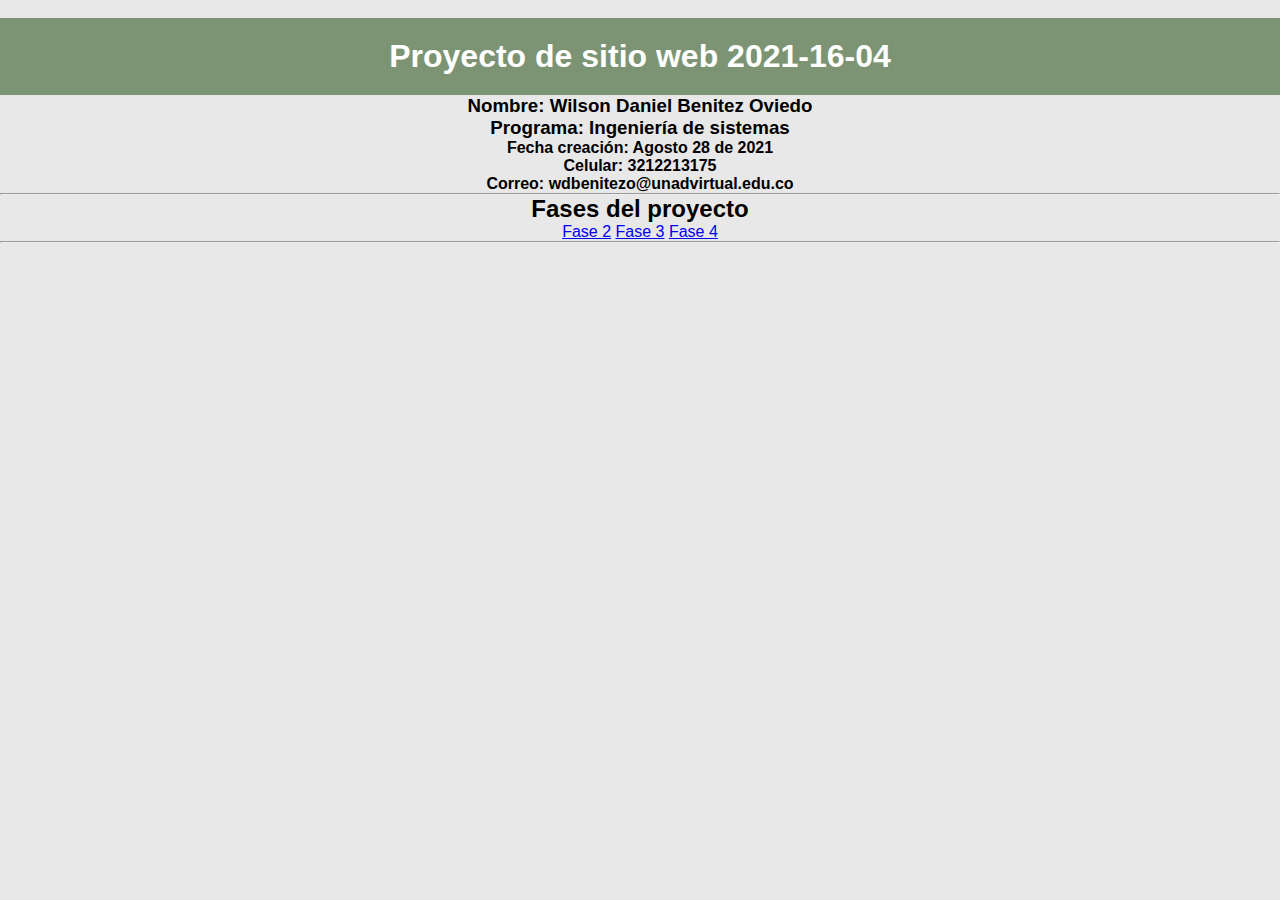
<file: index.html>
<!DOCTYPE html>
<html lang="es">
<head>
    <meta charset="UTF-8">
    <meta http-equiv="X-UA-Compatible" content="IE=edge">
    <meta name="viewport" content="width=device-width, initial-scale=1.0">
    <meta name="author" content="Wilson Daniel Benitez">
    <meta name="description" content="Aprende sobre FlexBox, listas y enlaces en HTML y CSS"/>
    <meta name="keywords" content="HTML, CSS, FlexBox, listas, enlaces, aprende, conocimiento, evaluación"/>
    <title>Index Actividad</title>
    <link rel="stylesheet" href="css/estilos.css">
    <link href="https://cdn.jsdelivr.net/npm/bootstrap@5.1.3/dist/css/bootstrap.min.css" rel="stylesheet"
    integrity="sha384-1BmE4kWBq78iYhFldvKuhfTAU6auU8tT94WrHftjDbrCEXSU1oBoqyl2QvZ6jIW3"
    crossorigin="anonymous">
    <script src="https://cdn.jsdelivr.net/npm/bootstrap@5.1.3/dist/js/bootstrap.bundle.min.js" integrity="sha384-ka7Sk0Gln4gmtz2MlQnikT1wXgYsOg+OMhuP+IlRH9sENBO0LRn5q+8nbTov4+1p"
    crossorigin="anonymous"></script>
</head>
<body>
    <header class="container" style="background-color:#7C9473">
    </header>
      <main class="container">
        <br>
        <div class="row">
                <h1>Proyecto de sitio web 2021-16-04</h1>
                <h3>Nombre: Wilson Daniel Benitez Oviedo</h3>
                <h3>Programa: Ingeniería de sistemas</h3>
                <h4>
                <p>Fecha creación: Agosto 28 de 2021 <br>
                    Celular: 3212213175 <br>
                    Correo: wdbenitezo@unadvirtual.edu.co</p>
                </h4>
        </div>
        <hr>
        <div class="fases">
            <h2>Fases del proyecto</h2>
            <a class="btn btn-outline-dark" href="fase2/design.html">Fase 2</a>
            <a class="btn btn-outline-dark" href="fase3/index.html">Fase 3</a>
            <a class="btn btn-outline-dark" href="fase4/index.html">Fase 4</a>
        </div>
        <hr>
</body>
</html>
</file>
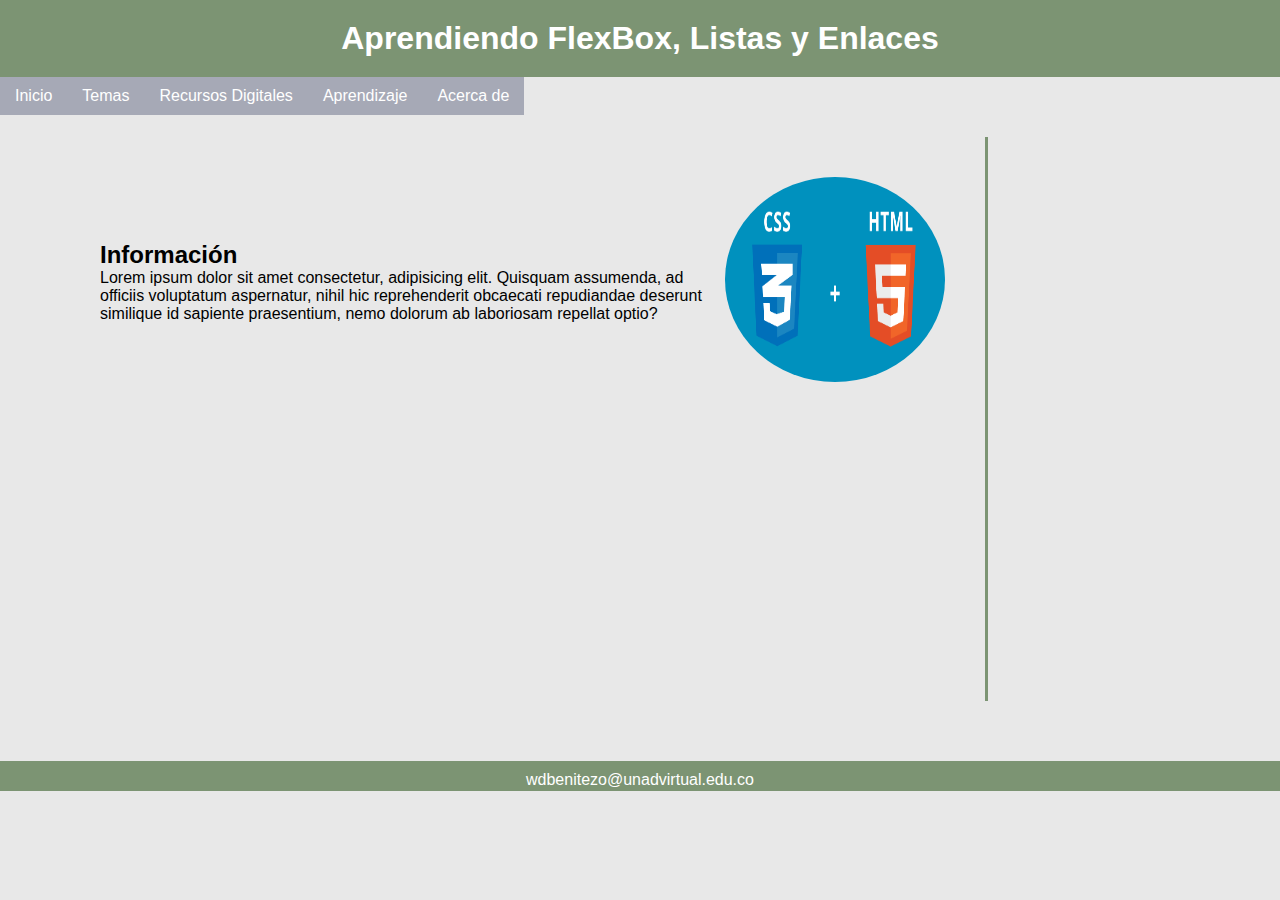
<file: fase3/index.html>
<!DOCTYPE html>
<html lang="es">
<head>
    <meta charset="UTF-8">
    <meta http-equiv="X-UA-Compatible" content="IE=edge">
    <meta name="viewport" content="width=device-width, initial-scale=1.0">
    <title>Principal</title>
    <link rel="stylesheet" href="css/estilos.css">
</head>
<body>
    <h1>Aprendiendo FlexBox, Listas y Enlaces</h1>
        <div id=menu>
        <ul class="nav">
            <li><a href="index.html">Inicio</a></li>
            <li><a href="#">Temas</a>
                <ul>
                    <li><a href="tema1.html">Tema 1</a></li>
                    <li><a href="tema2.html">Tema 2</a></li>
                </ul>
            </li>
            <li><a href="">Recursos Digitales</a>
                <ul>
                    <li><a href="#">Recurso 1</a></li>
                    <li><a href="#">Recurso 2</a></li>
                </ul>
            </li>
            <li><a href="">Aprendizaje</a>
                <ul>
                    <li><a href="#">Actividad 1</a></li>
                    <li><a href="#">Actividad 2</a></li>
                </ul>
            </li>
            <li><a href="">Acerca de</a></li>
        </div>
        </ul>
        <div class="contenido">
            <div class="divi">
                <div class="secciones">
                    <div>
                        <h2>Información</h2>
                        <p>Lorem ipsum dolor sit amet consectetur, adipisicing elit. Quisquam assumenda, ad officiis voluptatum aspernatur, nihil hic reprehenderit obcaecati repudiandae deserunt similique id sapiente praesentium, nemo dolorum ab laboriosam repellat optio?</p>
                    </div>
                    <div><img src="img/htmlcss.png" alt=""></div>
                </div>
            </div>
            <div class="timeline">
                <iframe src="https://www.facebook.com/plugins/page.php?href=https%3A%2F%2Fwww.facebook.com%2FUniversidadUNAD&tabs=timeline&width=340&height=500&small_header=false&adapt_container_width=true&hide_cover=false&show_facepile=true&appId" width="340" height="500" style="border:none;overflow:hidden" scrolling="no" frameborder="0" allowfullscreen="true" allow="autoplay; clipboard-write; encrypted-media; picture-in-picture; web-share"></iframe>
            </div>
        </div>
    <footer><p>wdbenitezo@unadvirtual.edu.co</p></footer>
    
</body>
</html>
</file>
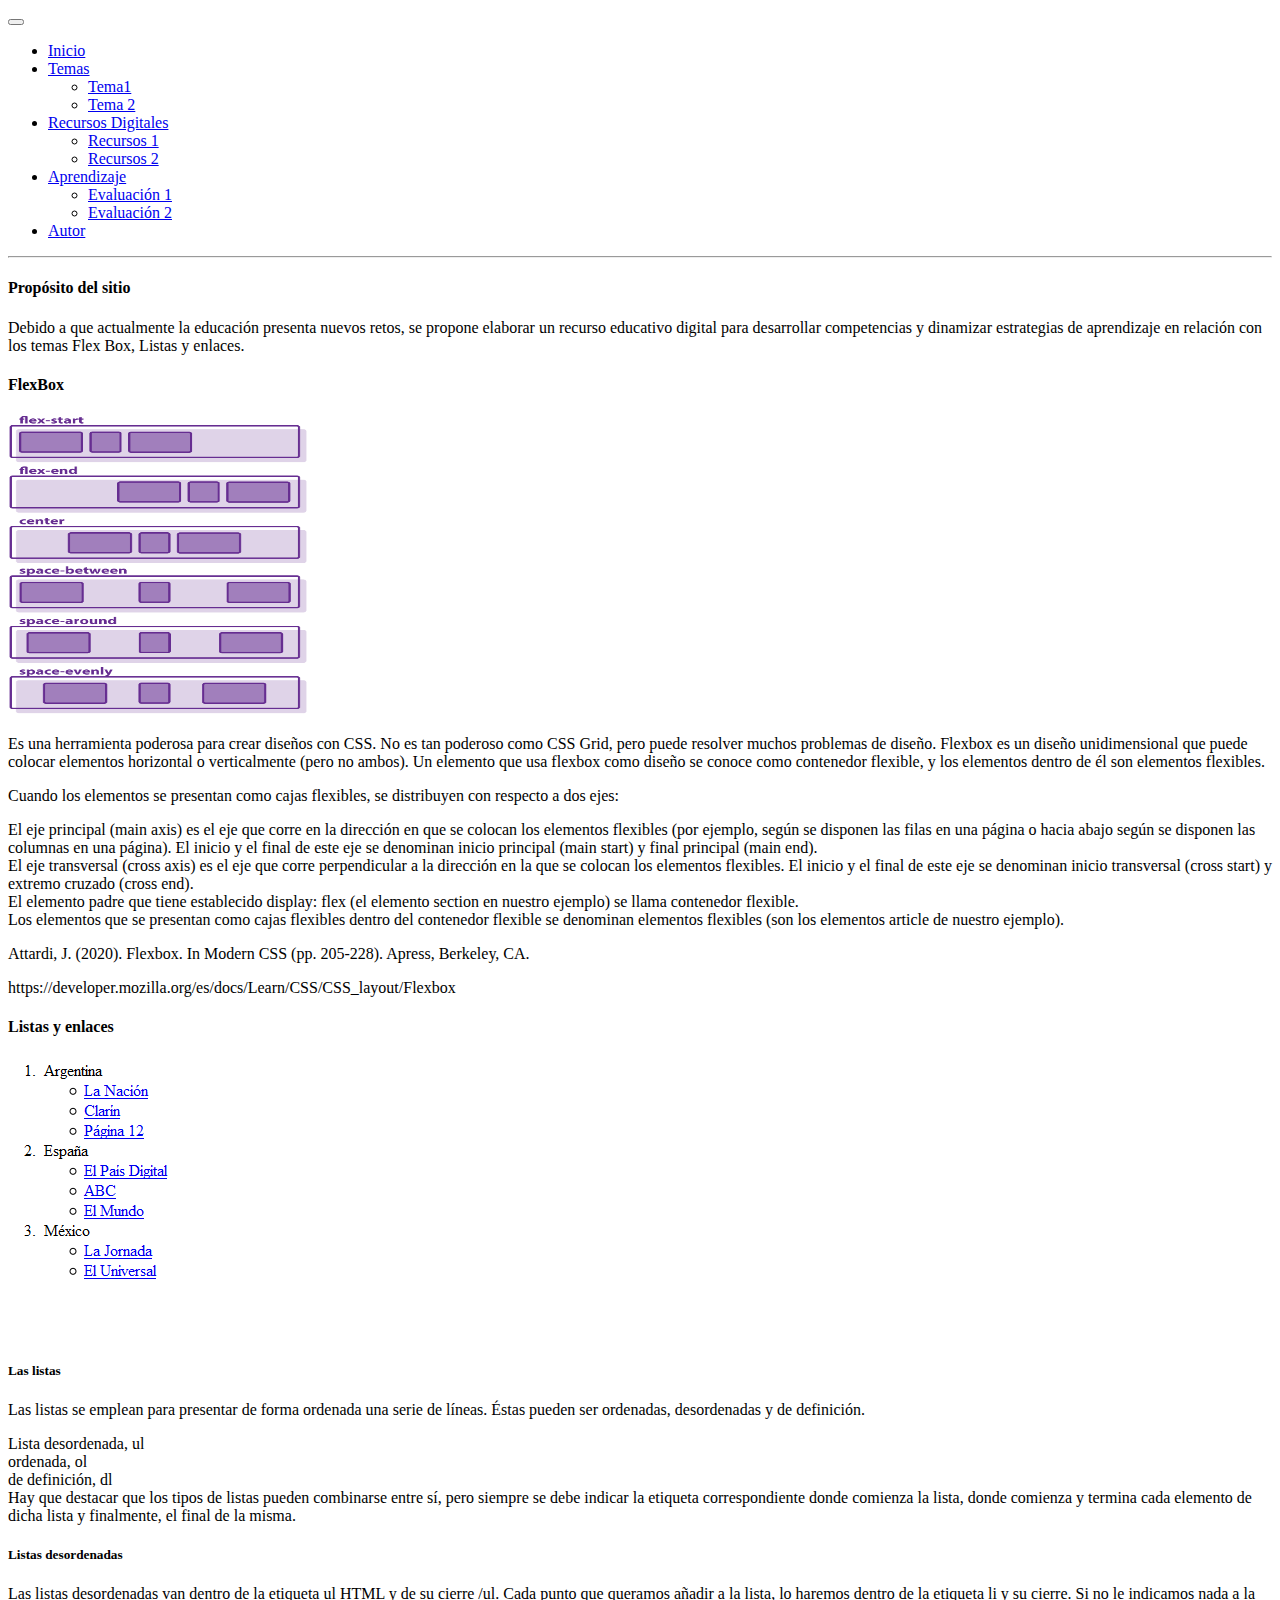
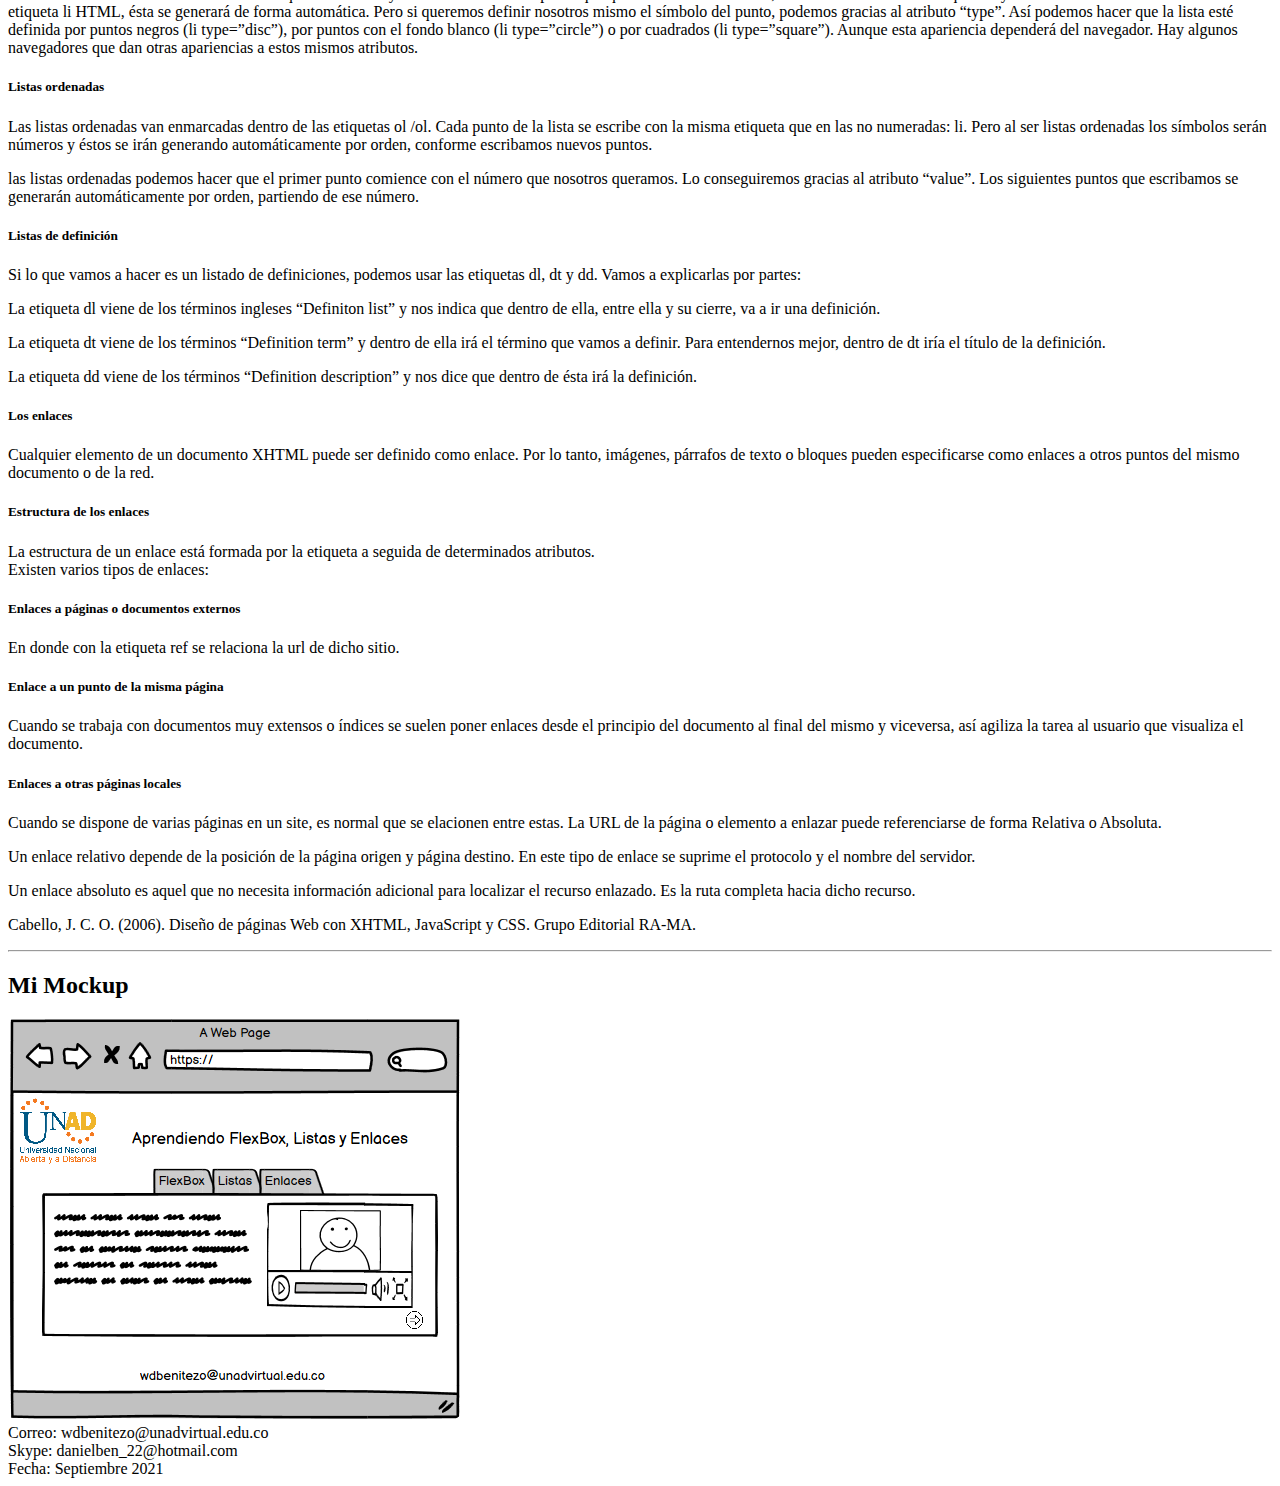
<file: fase2/design.html>
<!DOCTYPE html>
<html lang="es">
<head>
    <meta charset="UTF-8">
    <meta http-equiv="X-UA-Compatible" content="IE=edge">
    <meta name="viewport" content="width=device-width, initial-scale=1.0">
    <title>Document</title>
    <link href="https://cdn.jsdelivr.net/npm/bootstrap@5.1.3/dist/css/bootstrap.min.css" rel="stylesheet"
    integrity="sha384-1BmE4kWBq78iYhFldvKuhfTAU6auU8tT94WrHftjDbrCEXSU1oBoqyl2QvZ6jIW3"
    crossorigin="anonymous">
    <script src="https://cdn.jsdelivr.net/npm/bootstrap@5.1.3/dist/js/bootstrap.bundle.min.js" integrity="sha384-ka7Sk0Gln4gmtz2MlQnikT1wXgYsOg+OMhuP+IlRH9sENBO0LRn5q+8nbTov4+1p"
    crossorigin="anonymous"></script>
</head>
<body>
    <nav class="navbar navbar-expand-lg navbar-dark bg-dark">
        <div class="container-fluid">
          <button class="navbar-toggler" type="button" data-bs-toggle="collapse" data-bs-target="#navbarSupportedContent" aria-controls="navbarSupportedContent" aria-expanded="false" aria-label="Toggle navigation">
            <span class="navbar-toggler-icon"></span>
          </button>
          <div class="collapse navbar-collapse" id="navbarSupportedContent">
            <ul class="navbar-nav me-auto mb-2 mb-lg-0">
              <li class="nav-item">
                <a class="nav-link active" aria-current="page" href="index.html">Inicio</a>
              </li>
              <li class="nav-item dropdown">
                <a class="nav-link dropdown-toggle" href="#" id="navbarDropdown" role="button" data-bs-toggle="dropdown" aria-expanded="false">
                  Temas
                </a>
                <ul class="dropdown-menu" aria-labelledby="navbarDropdown">
                  <li><a class="dropdown-item" href="tema1.html">Tema1</a></li>
                  <li><a class="dropdown-item" href="tema2.html">Tema 2</a></li>
                </ul>
              </li>
              <li class="nav-item dropdown">
                <a class="nav-link dropdown-toggle" href="#" id="navbarDropdown" role="button" data-bs-toggle="dropdown" aria-expanded="false">
                  Recursos Digitales
                </a>
                <ul class="dropdown-menu" aria-labelledby="navbarDropdown">
                  <li><a class="dropdown-item" href="#">Recursos 1</a></li>
                  <li><a class="dropdown-item" href="#">Recursos 2</a></li>
                </ul>
              </li>
              <li class="nav-item dropdown">
                <a class="nav-link dropdown-toggle" href="#" id="navbarDropdown" role="button" data-bs-toggle="dropdown" aria-expanded="false">
                  Aprendizaje
                </a>
                <ul class="dropdown-menu" aria-labelledby="navbarDropdown">
                  <li><a class="dropdown-item" href="#">Evaluación 1</a></li>
                  <li><a class="dropdown-item" href="#">Evaluación 2</a></li>
                </ul>
              </li>
              <li class="nav-item">
                <a class="nav-link" href="#">Autor</a>
              </li>
            </ul>
          </div>
        </div>
      </nav>
    <hr>
    <!--Contenido principal de la página-->

    <main>
        <section>
            <h4>Propósito del sitio</h4>
                <p>
                    Debido a que actualmente la educación presenta nuevos retos, se propone elaborar un recurso educativo digital para desarrollar competencias y dinamizar estrategias de aprendizaje en relación con los temas Flex Box, Listas y enlaces.
                </p>
            <article>
                <h4>FlexBox</h4>
                <img src="img/FlexBox.png" alt="descripcion"
                width="300" height="300">
                
                <p>
                    Es una herramienta poderosa para crear diseños con CSS. No es tan poderoso como CSS Grid, pero puede resolver muchos problemas de diseño.
                    Flexbox es un diseño unidimensional que puede colocar elementos horizontal o verticalmente (pero no ambos).
                    Un elemento que usa flexbox como diseño se conoce como contenedor flexible, y los elementos dentro de él son elementos flexibles. 

                </p>
                <p>Cuando los elementos se presentan como cajas flexibles, se distribuyen con respecto a dos ejes:
                    <li>El eje principal (main axis) es el eje que corre en la dirección en que se colocan los elementos flexibles (por ejemplo, según se disponen las filas en una página o hacia abajo según se disponen las columnas en una página). El inicio y el final de este eje se denominan inicio principal (main start) y final principal (main end).</li>
                    <li>El eje transversal (cross axis) es el eje que corre perpendicular a la dirección en la que se colocan los elementos flexibles. El inicio y el final de este eje se denominan inicio transversal (cross start) y extremo cruzado (cross end).</li>
                    <li>El elemento padre que tiene establecido display: flex (el elemento section en nuestro ejemplo) se llama contenedor flexible.</li>
                    <li>Los elementos que se presentan como cajas flexibles dentro del contenedor flexible se denominan elementos flexibles (son los elementos article de nuestro ejemplo).</li>
                </p>
                <p>Attardi, J. (2020). Flexbox. In Modern CSS (pp. 205-228). Apress, Berkeley, CA.
                <p>https://developer.mozilla.org/es/docs/Learn/CSS/CSS_layout/Flexbox</p>
                </p>
            </article>
            <article>
                <h4>Listas y enlaces</h4>
                <img src="img/Listas.png" alt="descripcion">
                <h5>Las listas</h5>
                <p>
                    Las listas se emplean para presentar de forma ordenada una serie de líneas.
                    Éstas pueden ser ordenadas, desordenadas y de definición.

                    <li>Lista desordenada, ul</li>
                    <li>ordenada, ol</li>
                    <li>de definición, dl</li>

                    Hay que destacar que los tipos de listas pueden combinarse entre sí,
                    pero siempre se debe indicar la etiqueta correspondiente donde comienza la lista,
                    donde comienza y termina cada elemento de dicha lista y finalmente, el final de la misma.

                <h5>Listas desordenadas</h5>
                <p>Las listas desordenadas van dentro de la etiqueta ul HTML y de su cierre /ul. Cada punto que queramos añadir a la lista, lo haremos dentro de la etiqueta li y su cierre.
                    Si no le indicamos nada a la etiqueta li HTML, ésta se generará de forma automática. Pero si queremos definir nosotros mismo el símbolo del punto, podemos gracias al atributo “type”.
                    Así podemos hacer que la lista esté definida por puntos negros (li type=”disc”), por puntos con el fondo blanco (li type=”circle”) o por cuadrados (li type=”square”). Aunque esta apariencia dependerá del navegador. Hay algunos navegadores que dan otras apariencias a estos mismos atributos.</p>
                </p>
                <h5>Listas ordenadas</h5>
                <p>Las listas ordenadas van enmarcadas dentro de las etiquetas ol /ol. Cada punto de la lista se escribe con la misma etiqueta que en las no numeradas: li. Pero al ser listas ordenadas los símbolos serán números y éstos se irán generando automáticamente por orden, conforme escribamos nuevos puntos.</p>
                <p>las listas ordenadas podemos hacer que el primer punto comience con el número que nosotros queramos. Lo conseguiremos gracias al atributo “value”. Los siguientes puntos que escribamos se generarán automáticamente por orden, partiendo de ese número.</p>
                </p>
                <h5>Listas de definición</h5>
                <p>Si lo que vamos a hacer es un listado de definiciones, podemos usar las etiquetas dl, dt y dd. Vamos a explicarlas por partes:
                <p>La etiqueta dl viene de los términos ingleses “Definiton list” y nos indica que dentro de ella, entre ella y su cierre, va a ir una definición.</p>
                <p>La etiqueta dt viene de los términos “Definition term” y dentro de ella irá el término que vamos a definir. Para entendernos mejor, dentro de dt iría el título de la definición.</p>    
                <p>La etiqueta dd viene de los términos “Definition description” y nos dice que dentro de ésta irá la definición.</p>   
                </p>    
                    
                <h5>Los enlaces</h5>
                <p>
                    Cualquier elemento de un documento XHTML puede ser definido como enlace.
                    Por lo tanto, imágenes, párrafos de texto o bloques pueden especificarse como enlaces
                    a otros puntos del mismo documento o de la red.
                </p>
                <h5>Estructura de los enlaces</h5>
                <p>
                    La estructura de un enlace está formada por la etiqueta a seguida de determinados atributos. <br>
                    Existen varios tipos de enlaces: <br>
                    <h5>Enlaces a páginas o documentos externos</h5>
                    En donde con la etiqueta ref se relaciona la url de dicho sitio. <br>
                </p>
                <p>
                    <h5>Enlace a un punto de la misma página</h5>
                    Cuando se trabaja con documentos muy extensos o índices se suelen poner enlaces desde el principio del documento al final del mismo y viceversa, así agiliza la tarea al usuario que visualiza el documento.
                </p>
                <p>
                    <h5>Enlaces a otras páginas locales</h5>
                    Cuando se dispone de varias páginas en un site, es normal que se elacionen entre estas. La URL de la página o elemento a enlazar puede referenciarse de forma Relativa o Absoluta.
                </p>
                <p>
                    Un enlace relativo depende de la posición de la página origen y página destino. En este tipo de enlace se suprime el protocolo y el nombre del servidor.
                </p>
                <p>
                    Un enlace absoluto es aquel que no necesita información adicional para localizar el recurso enlazado. Es la ruta completa hacia dicho recurso.
                </p>
                <p>Cabello, J. C. O. (2006). Diseño de páginas Web con XHTML, JavaScript y CSS. Grupo Editorial RA-MA.</p>
            </article>
        </section>
    </main>
    <hr>
    <h2>Mi Mockup</h2>
    <img src="img/mockup.png" alt="descripcion">
    <footer>
        Correo: wdbenitezo@unadvirtual.edu.co <br>
        Skype: danielben_22@hotmail.com<br>
        Fecha: Septiembre 2021
    </footer>
</body>
</html>
</file>
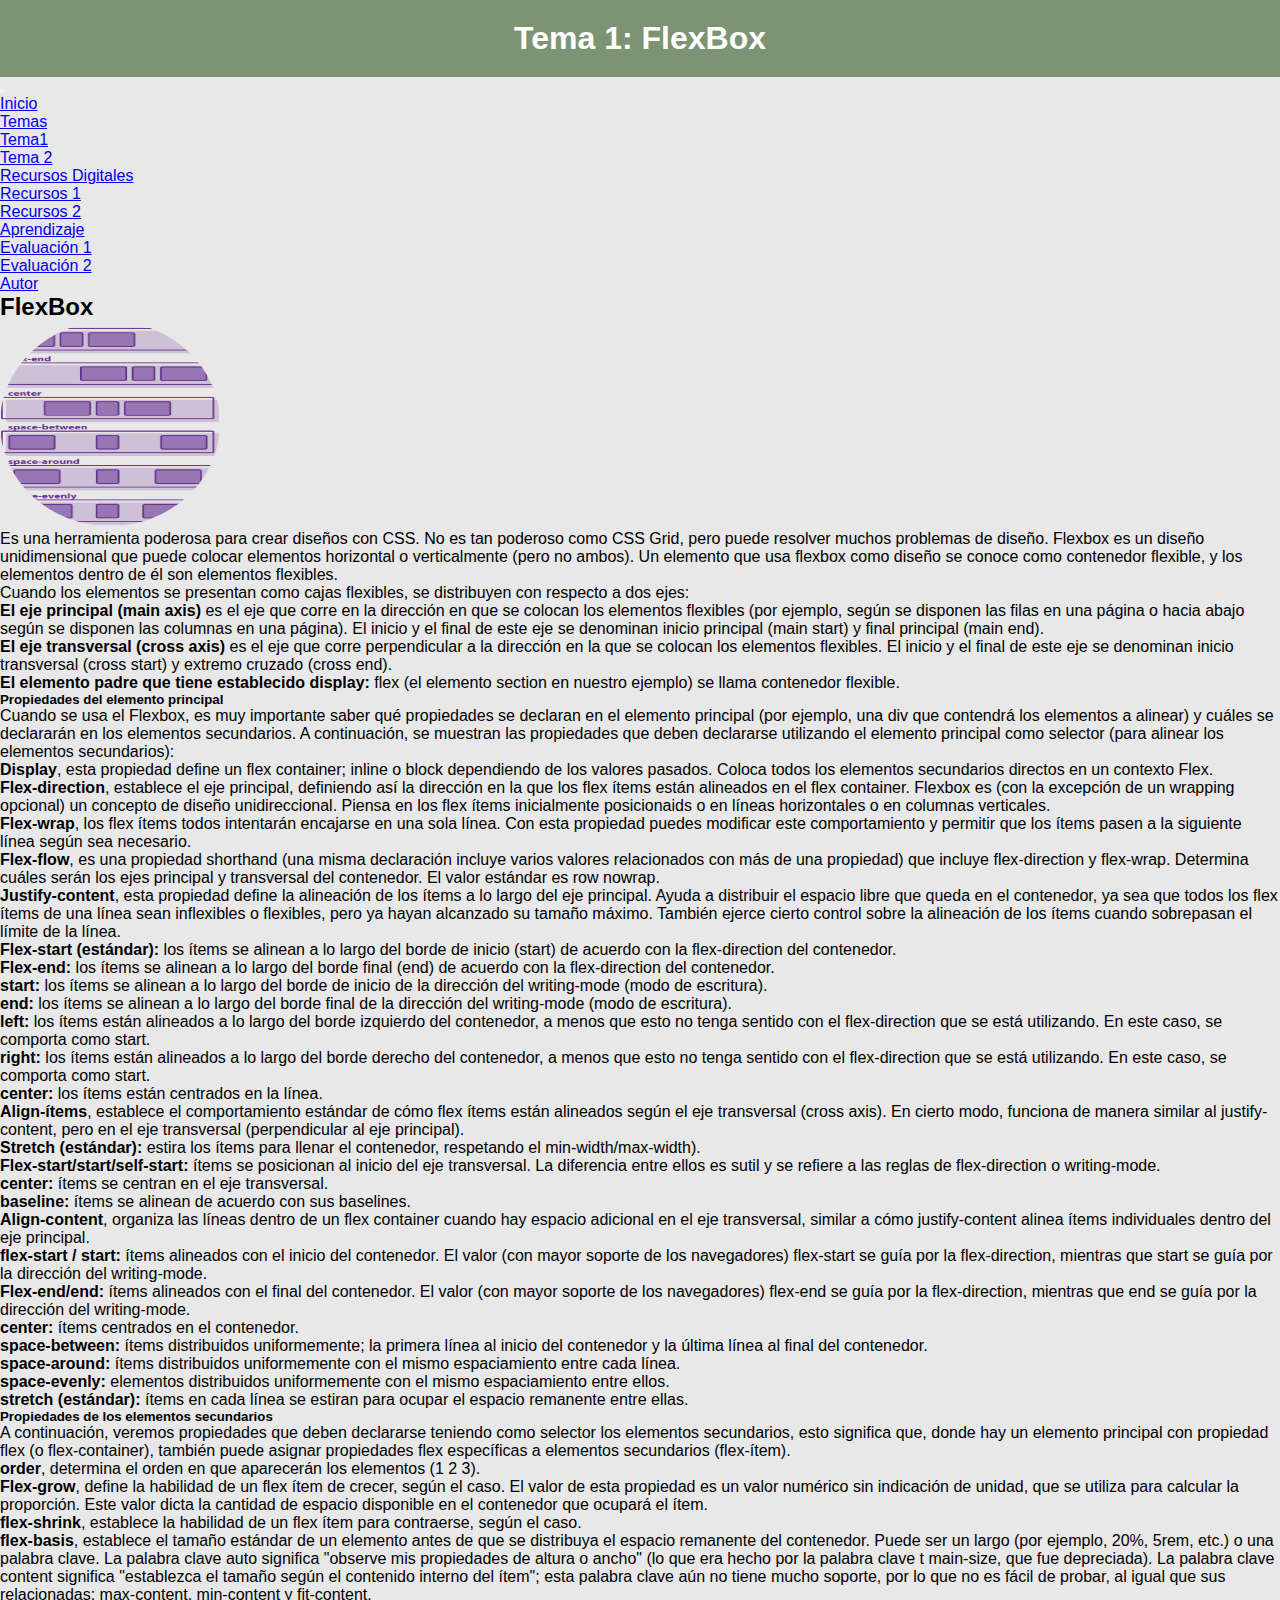
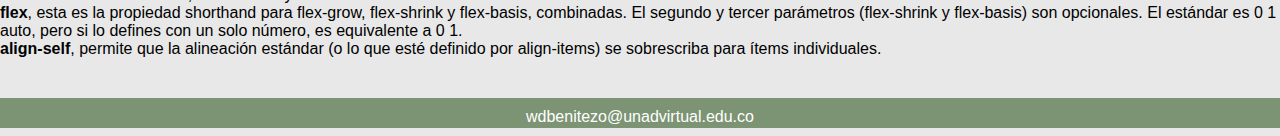
<file: fase3/tema1.html>
<!DOCTYPE html>
<html lang="es">
<head>
    <meta charset="UTF-8">
    <meta http-equiv="X-UA-Compatible" content="IE=edge">
    <meta name="viewport" content="width=device-width, initial-scale=1.0">
    <title>Principal</title>
    <link rel="stylesheet" href="css/estilos.css">
    <link href="https://cdn.jsdelivr.net/npm/bootstrap@5.1.3/dist/css/bootstrap.min.css" rel="stylesheet"
    integrity="sha384-1BmE4kWBq78iYhFldvKuhfTAU6auU8tT94WrHftjDbrCEXSU1oBoqyl2QvZ6jIW3"
    crossorigin="anonymous">
    <script src="https://cdn.jsdelivr.net/npm/bootstrap@5.1.3/dist/js/bootstrap.bundle.min.js" integrity="sha384-ka7Sk0Gln4gmtz2MlQnikT1wXgYsOg+OMhuP+IlRH9sENBO0LRn5q+8nbTov4+1p"
    crossorigin="anonymous"></script>
</head>
<body>
    <header class="container" style="background-color:#7C9473">
        <div class="row">
            <div class="col-10"><h1>Tema 1: FlexBox</h1></div>
            <div class="col-2"></div>
        </div>
    </header>
    <nav class="navbar navbar-expand-lg navbar-dark bg-dark">
        <div class="container-fluid">
          <button class="navbar-toggler" type="button" data-bs-toggle="collapse" data-bs-target="#navbarSupportedContent" aria-controls="navbarSupportedContent" aria-expanded="false" aria-label="Toggle navigation">
            <span class="navbar-toggler-icon"></span>
          </button>
          <div class="collapse navbar-collapse" id="navbarSupportedContent">
            <ul class="navbar-nav me-auto mb-2 mb-lg-0">
              <li class="nav-item">
                <a class="nav-link active" aria-current="page" href="index.html">Inicio</a>
              </li>
              <li class="nav-item dropdown">
                <a class="nav-link dropdown-toggle" href="#" id="navbarDropdown" role="button" data-bs-toggle="dropdown" aria-expanded="false">
                  Temas
                </a>
                <ul class="dropdown-menu" aria-labelledby="navbarDropdown">
                  <li><a class="dropdown-item" href="tema1.html">Tema1</a></li>
                  <li><a class="dropdown-item" href="tema2.html">Tema 2</a></li>
                </ul>
              </li>
              <li class="nav-item dropdown">
                <a class="nav-link dropdown-toggle" href="#" id="navbarDropdown" role="button" data-bs-toggle="dropdown" aria-expanded="false">
                  Recursos Digitales
                </a>
                <ul class="dropdown-menu" aria-labelledby="navbarDropdown">
                  <li><a class="dropdown-item" href="#">Recursos 1</a></li>
                  <li><a class="dropdown-item" href="#">Recursos 2</a></li>
                </ul>
              </li>
              <li class="nav-item dropdown">
                <a class="nav-link dropdown-toggle" href="#" id="navbarDropdown" role="button" data-bs-toggle="dropdown" aria-expanded="false">
                  Aprendizaje
                </a>
                <ul class="dropdown-menu" aria-labelledby="navbarDropdown">
                    <li><a class="dropdown-item" href="evaluacion1.html">Evaluación 1</a></li>
                  <li><a class="dropdown-item" href="#">Evaluación 2</a></li>
                </ul>
              </li>
              <li class="nav-item">
                <a class="nav-link" href="#">Autor</a>
              </li>
            </ul>
          </div>
        </div>
      </nav>
    <main>
        <section>
            <article>
                <h2>FlexBox</h2>
                <img src="img/FlexBox.png" alt="descripcion"
                width="300" height="300">
                <p>
                    Es una herramienta poderosa para crear diseños con CSS. No es tan poderoso como CSS Grid, pero puede resolver muchos problemas de diseño.
                    Flexbox es un diseño unidimensional que puede colocar elementos horizontal o verticalmente (pero no ambos).
                    Un elemento que usa flexbox como diseño se conoce como contenedor flexible, y los elementos dentro de él son elementos flexibles. 

                </p>
            </article>
                <p>Cuando los elementos se presentan como cajas flexibles, se distribuyen con respecto a dos ejes:
                <li><b>El eje principal (main axis)</b> es el eje que corre en la dirección en que se colocan los elementos flexibles (por ejemplo, según se disponen las filas en una página o hacia abajo según se disponen las columnas en una página). El inicio y el final de este eje se denominan inicio principal (main start) y final principal (main end).</li>
                <li><b>El eje transversal (cross axis)</b> es el eje que corre perpendicular a la dirección en la que se colocan los elementos flexibles. El inicio y el final de este eje se denominan inicio transversal (cross start) y extremo cruzado (cross end).</li>
                <li><b>El elemento padre que tiene establecido display:</b> flex (el elemento section en nuestro ejemplo) se llama contenedor flexible.</li>
                </p>
                <h5>Propiedades del elemento principal</h5>
                <p>Cuando se usa el Flexbox, es muy importante saber qué propiedades se declaran en el elemento principal (por ejemplo, una div que contendrá los elementos a alinear) y cuáles se declararán en los elementos secundarios.
                    A continuación, se muestran las propiedades que deben declararse utilizando el elemento principal como selector (para alinear los elementos secundarios):</p>
                <p><b>Display</b>, esta propiedad define un flex container; inline o block dependiendo de los valores pasados. Coloca todos los elementos secundarios directos en un contexto Flex.</p>
                <p><b>Flex-direction</b>, establece el eje principal, definiendo así la dirección en la que los flex ítems están alineados en el flex container. Flexbox es (con la excepción de un wrapping opcional) un concepto de diseño unidireccional.
                    Piensa en los flex ítems inicialmente posicionaids o en líneas horizontales o en columnas verticales.</p>
                <p><b>Flex-wrap</b>, los flex ítems todos intentarán encajarse en una sola línea. Con esta propiedad puedes modificar este comportamiento y permitir que los ítems pasen a la siguiente línea según sea necesario.</p>
                <p><b>Flex-flow</b>, es una propiedad shorthand (una misma declaración incluye varios valores relacionados con más de una propiedad) que incluye flex-direction y flex-wrap.
                    Determina cuáles serán los ejes principal y transversal del contenedor. El valor estándar es row nowrap.</p>
                <p><b>Justify-content</b>, esta propiedad define la alineación de los ítems a lo largo del eje principal. Ayuda a distribuir el espacio libre que queda en el contenedor,
                    ya sea que todos los flex ítems de una línea sean inflexibles o flexibles, pero ya hayan alcanzado su tamaño máximo. También ejerce cierto control sobre la alineación de los ítems cuando sobrepasan el límite de la línea.</p>
                    <p> <li><b>Flex-start (estándar):</b> los ítems se alinean a lo largo del borde de inicio (start) de acuerdo con la flex-direction del contenedor.</li>
                        <li><b>Flex-end:</b> los ítems se alinean a lo largo del borde final (end) de acuerdo con la flex-direction del contenedor.</li>
                        <li><b>start:</b> los ítems se alinean a lo largo del borde de inicio de la dirección del writing-mode (modo de escritura).</li>
                        <li><b>end:</b> los ítems se alinean a lo largo del borde final de la dirección del writing-mode (modo de escritura).</li>
                        <li><b>left:</b> los ítems están alineados a lo largo del borde izquierdo del contenedor, a menos que esto no tenga sentido con el flex-direction que se está utilizando. En este caso, se comporta como start.</li>
                        <li><b>right:</b> los ítems están alineados a lo largo del borde derecho del contenedor, a menos que esto no tenga sentido con el flex-direction que se está utilizando. En este caso, se comporta como start.</li>
                        <li><b>center:</b> los ítems están centrados en la línea.</li></p>
                   
                <p><b>Align-ítems</b>, establece el comportamiento estándar de cómo flex ítems están alineados según el eje transversal (cross axis). En cierto modo, funciona de manera similar al justify-content, pero en el eje transversal (perpendicular al eje principal).</p>
                    <p> <li><b>Stretch (estándar):</b> estira los ítems para llenar el contenedor, respetando el min-width/max-width).</li>
                        <li><b>Flex-start/start/self-start:</b> ítems se posicionan al inicio del eje transversal. La diferencia entre ellos es sutil y se refiere a las reglas de flex-direction o writing-mode.</li>
                        <li><b>center:</b> ítems se centran en el eje transversal.</li>
                        <li><b>baseline:</b> ítems se alinean de acuerdo con sus baselines.</li></p>
                <p><b>Align-content</b>, organiza las líneas dentro de un flex container cuando hay espacio adicional en el eje transversal, similar a cómo justify-content alinea ítems individuales dentro del eje principal.</p>
                    <p> <li><b>flex-start / start:</b> ítems alineados con el inicio del contenedor. El valor (con mayor soporte de los navegadores) flex-start se guía por la flex-direction, mientras que start se guía por la dirección del writing-mode.</li>
                        <li><b>Flex-end/end:</b> ítems alineados con el final del contenedor. El valor (con mayor soporte de los navegadores) flex-end se guía por la flex-direction, mientras que end se guía por la dirección del writing-mode.</li>
                        <li><b>center:</b> ítems centrados en el contenedor.</li>
                        <li><b>space-between:</b> ítems distribuidos uniformemente; la primera línea al inicio del contenedor y la última línea al final del contenedor.</li>
                        <li><b>space-around:</b> ítems distribuidos uniformemente con el mismo espaciamiento entre cada línea.</li>
                        <li><b>space-evenly:</b> elementos distribuidos uniformemente con el mismo espaciamiento entre ellos.</li>
                        <li><b>stretch (estándar):</b> ítems en cada línea se estiran para ocupar el espacio remanente entre ellas.</li></p>
                <h5>Propiedades de los elementos secundarios</h5>
                <p>A continuación, veremos propiedades que deben declararse teniendo como selector los elementos secundarios, esto significa que, donde hay un elemento principal con propiedad flex (o flex-container),
                    también puede asignar propiedades flex específicas a elementos secundarios (flex-ítem).</p>
                <p><b>order</b>, determina el orden en que aparecerán los elementos (1 2 3).</p>
                <p><b>Flex-grow</b>, define la habilidad de un flex ítem de crecer, según el caso. El valor de esta propiedad es un valor numérico sin indicación de unidad, que se utiliza para calcular la proporción.
                    Este valor dicta la cantidad de espacio disponible en el contenedor que ocupará el ítem.</p>
                <p><b>flex-shrink</b>, establece la habilidad de un flex ítem para contraerse, según el caso.</p>
                <p><b>flex-basis</b>, establece el tamaño estándar de un elemento antes de que se distribuya el espacio remanente del contenedor. Puede ser un largo (por ejemplo, 20%, 5rem, etc.) o una palabra clave.
                    La palabra clave auto significa "observe mis propiedades de altura o ancho" (lo que era hecho por la palabra clave t main-size, que fue depreciada). La palabra clave content significa "establezca el tamaño según el contenido interno del ítem";
                    esta palabra clave aún no tiene mucho soporte, por lo que no es fácil de probar, al igual que sus relacionadas: max-content, min-content y fit-content.</p>
                <p><b>flex</b>, esta es la propiedad shorthand para flex-grow, flex-shrink y flex-basis, combinadas. El segundo y tercer parámetros (flex-shrink y flex-basis) son opcionales. El estándar es 0 1 auto, pero si lo defines con un solo número, es equivalente a 0 1.</p>
                <p><b>align-self</b>, permite que la alineación estándar (o lo que esté definido por align-items) se sobrescriba para ítems individuales.</p>
            <article>
                <p></p>
            </article>
        </section>
        <aside>
            
        </aside>
    </main>
    <footer><p>wdbenitezo@unadvirtual.edu.co</p></footer>
    
</body>
</html>
</file>
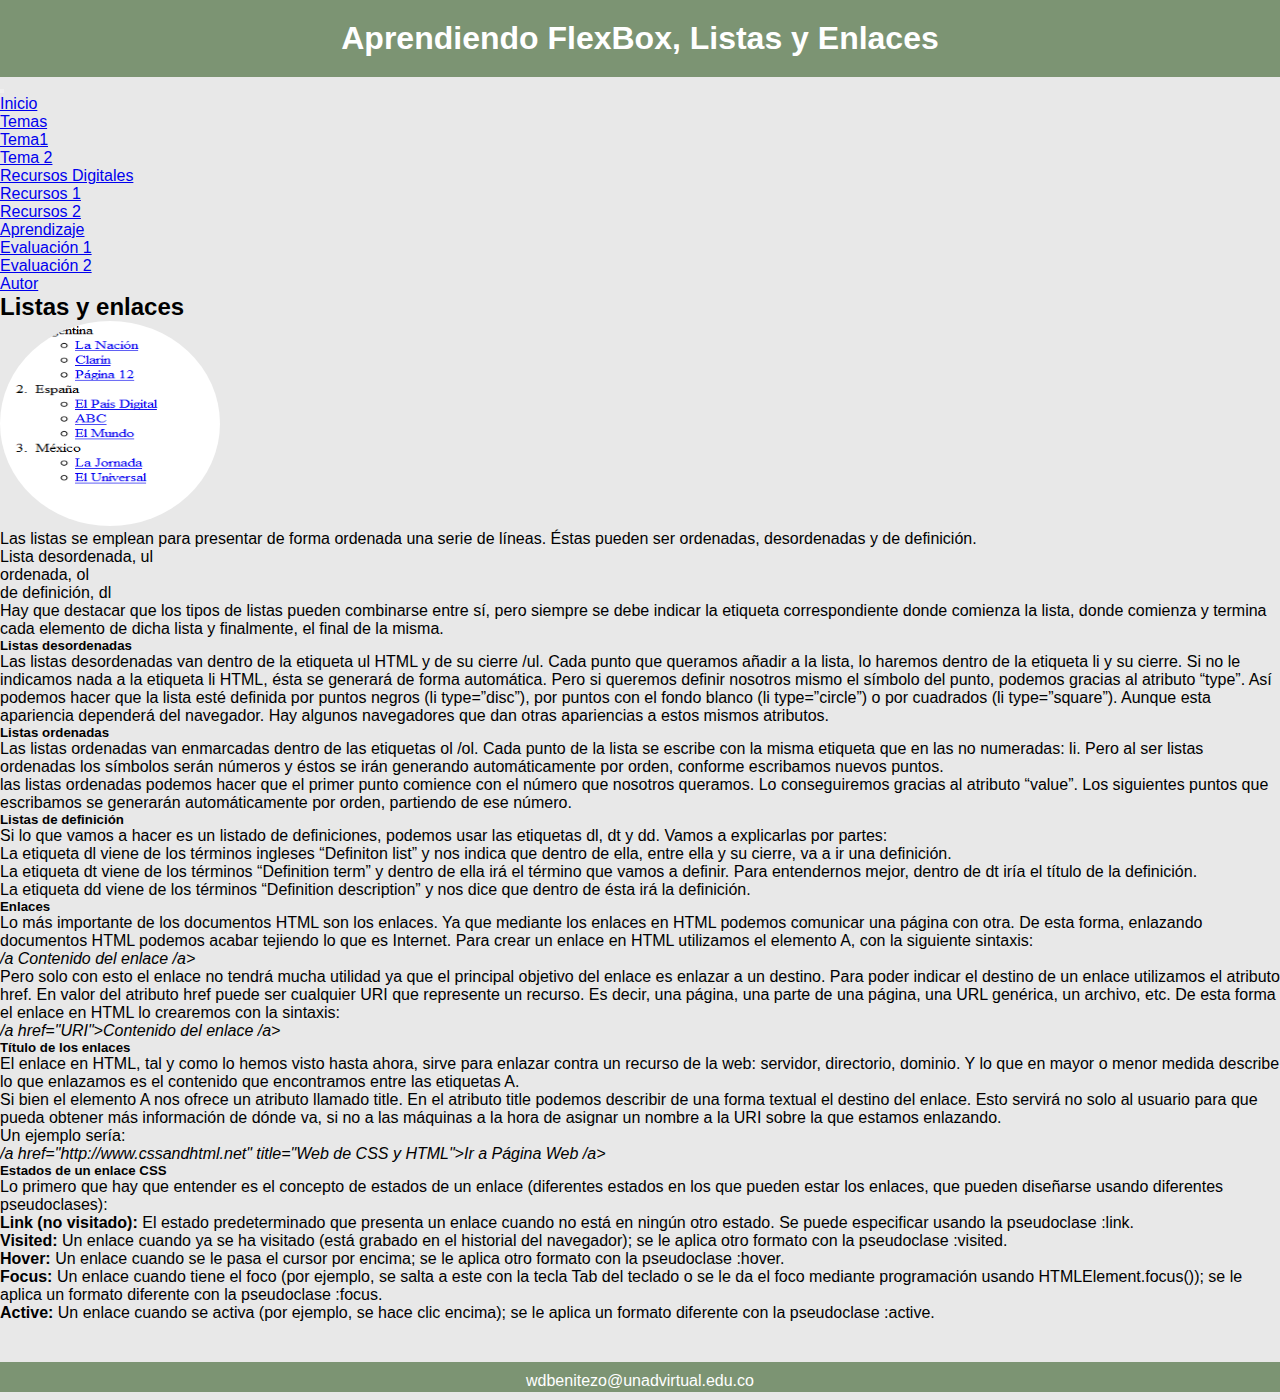
<file: fase3/tema2.html>
<!DOCTYPE html>
<html lang="es">
<head>
    <meta charset="UTF-8">
    <meta http-equiv="X-UA-Compatible" content="IE=edge">
    <meta name="viewport" content="width=device-width, initial-scale=1.0">
    <title>Principal</title>
    <link rel="stylesheet" href="css/estilos.css">
    <link href="https://cdn.jsdelivr.net/npm/bootstrap@5.1.3/dist/css/bootstrap.min.css" rel="stylesheet"
    integrity="sha384-1BmE4kWBq78iYhFldvKuhfTAU6auU8tT94WrHftjDbrCEXSU1oBoqyl2QvZ6jIW3"
    crossorigin="anonymous">
    <script src="https://cdn.jsdelivr.net/npm/bootstrap@5.1.3/dist/js/bootstrap.bundle.min.js" integrity="sha384-ka7Sk0Gln4gmtz2MlQnikT1wXgYsOg+OMhuP+IlRH9sENBO0LRn5q+8nbTov4+1p"
    crossorigin="anonymous"></script>
</head>
<body>
    <header class="container" style="background-color:#7C9473">
        <div class="row">
            <div class="col-10"><h1>Aprendiendo FlexBox, Listas y Enlaces</h1></div>
            <div class="col-2"></div>
        </div>
    </header>
    <nav class="navbar navbar-expand-lg navbar-dark bg-dark">
        <div class="container-fluid">
          <button class="navbar-toggler" type="button" data-bs-toggle="collapse" data-bs-target="#navbarSupportedContent" aria-controls="navbarSupportedContent" aria-expanded="false" aria-label="Toggle navigation">
            <span class="navbar-toggler-icon"></span>
          </button>
          <div class="collapse navbar-collapse" id="navbarSupportedContent">
            <ul class="navbar-nav me-auto mb-2 mb-lg-0">
              <li class="nav-item">
                <a class="nav-link active" aria-current="page" href="index.html">Inicio</a>
              </li>
              <li class="nav-item dropdown">
                <a class="nav-link dropdown-toggle" href="#" id="navbarDropdown" role="button" data-bs-toggle="dropdown" aria-expanded="false">
                  Temas
                </a>
                <ul class="dropdown-menu" aria-labelledby="navbarDropdown">
                  <li><a class="dropdown-item" href="tema1.html">Tema1</a></li>
                  <li><a class="dropdown-item" href="tema2.html">Tema 2</a></li>
                </ul>
              </li>
              <li class="nav-item dropdown">
                <a class="nav-link dropdown-toggle" href="#" id="navbarDropdown" role="button" data-bs-toggle="dropdown" aria-expanded="false">
                  Recursos Digitales
                </a>
                <ul class="dropdown-menu" aria-labelledby="navbarDropdown">
                  <li><a class="dropdown-item" href="#">Recursos 1</a></li>
                  <li><a class="dropdown-item" href="#">Recursos 2</a></li>
                </ul>
              </li>
              <li class="nav-item dropdown">
                <a class="nav-link dropdown-toggle" href="#" id="navbarDropdown" role="button" data-bs-toggle="dropdown" aria-expanded="false">
                  Aprendizaje
                </a>
                <ul class="dropdown-menu" aria-labelledby="navbarDropdown">
                <li><a class="dropdown-item" href="evaluacion1.html">Evaluación 1</a></li>
                  <li><a class="dropdown-item" href="#">Evaluación 2</a></li>
                </ul>
              </li>
              <li class="nav-item">
                <a class="nav-link" href="#">Autor</a>
              </li>
            </ul>
          </div>
        </div>
      </nav>
    <main>
        <section>
            <article>
                <h2>Listas y enlaces</h2>
                <img src="img/Listas.png" alt="descripcion"
                width="400" height="400">
                <p>
                    Las listas se emplean para presentar de forma ordenada una serie de líneas.
                    Éstas pueden ser ordenadas, desordenadas y de definición.

                    <li>Lista desordenada, ul</li>
                    <li>ordenada, ol</li>
                    <li>de definición, dl</li>

                    Hay que destacar que los tipos de listas pueden combinarse entre sí,
                    pero siempre se debe indicar la etiqueta correspondiente donde comienza la lista,
                    donde comienza y termina cada elemento de dicha lista y finalmente, el final de la misma.

                <h5>Listas desordenadas</h5>
                <p>Las listas desordenadas van dentro de la etiqueta ul HTML y de su cierre /ul. Cada punto que queramos añadir a la lista, lo haremos dentro de la etiqueta li y su cierre.
                    Si no le indicamos nada a la etiqueta li HTML, ésta se generará de forma automática. Pero si queremos definir nosotros mismo el símbolo del punto, podemos gracias al atributo “type”.
                    Así podemos hacer que la lista esté definida por puntos negros (li type=”disc”), por puntos con el fondo blanco (li type=”circle”) o por cuadrados (li type=”square”). Aunque esta apariencia dependerá del navegador. Hay algunos navegadores que dan otras apariencias a estos mismos atributos.</p>
                </p>
                <h5>Listas ordenadas</h5>
                <p>Las listas ordenadas van enmarcadas dentro de las etiquetas ol /ol. Cada punto de la lista se escribe con la misma etiqueta que en las no numeradas: li. Pero al ser listas ordenadas los símbolos serán números y éstos se irán generando automáticamente por orden, conforme escribamos nuevos puntos.</p>
                <p>las listas ordenadas podemos hacer que el primer punto comience con el número que nosotros queramos. Lo conseguiremos gracias al atributo “value”. Los siguientes puntos que escribamos se generarán automáticamente por orden, partiendo de ese número.</p>
                </p>
                <h5>Listas de definición</h5>
                <p>Si lo que vamos a hacer es un listado de definiciones, podemos usar las etiquetas dl, dt y dd. Vamos a explicarlas por partes:
                <p>La etiqueta dl viene de los términos ingleses “Definiton list” y nos indica que dentro de ella, entre ella y su cierre, va a ir una definición.</p>
                <p>La etiqueta dt viene de los términos “Definition term” y dentro de ella irá el término que vamos a definir. Para entendernos mejor, dentro de dt iría el título de la definición.</p>    
                <p>La etiqueta dd viene de los términos “Definition description” y nos dice que dentro de ésta irá la definición.</p>   
                </p>
                <h5>Enlaces</h5>
                <p>Lo más importante de los documentos HTML son los enlaces. Ya que mediante los enlaces en HTML podemos comunicar una página con otra. De esta forma, enlazando documentos HTML podemos acabar tejiendo lo que es Internet.
                    Para crear un enlace en HTML utilizamos el elemento A, con la siguiente sintaxis:</p>
                    <p><i>/a Contenido del enlace /a></i></p>
                <p>Pero solo con esto el enlace no tendrá mucha utilidad ya que el principal objetivo del enlace es enlazar a un destino. Para poder indicar el destino de un enlace utilizamos el atributo href.
                    En valor del atributo href puede ser cualquier URI que represente un recurso. Es decir, una página, una parte de una página, una URL genérica, un archivo, etc. De esta forma el enlace en HTML lo crearemos con la sintaxis:</p>
                    <p><i>/a href="URI">Contenido del enlace /a></i></p>
                <h5>Título de los enlaces</h5>
                <p>El enlace en HTML, tal y como lo hemos visto hasta ahora, sirve para enlazar contra un recurso de la web: servidor, directorio, dominio. Y lo que en mayor o menor medida describe lo que enlazamos es el contenido que encontramos entre las etiquetas A.</p>
                <p>Si bien el elemento A nos ofrece un atributo llamado title. En el atributo title podemos describir de una forma textual el destino del enlace. Esto servirá no solo al usuario para que pueda obtener más información de dónde va,
                    si no a las máquinas a la hora de asignar un nombre a la URI sobre la que estamos enlazando.</p>
                <p>Un ejemplo sería:</p>
                <p><i>/a href="http://www.cssandhtml.net" title="Web de CSS y HTML">Ir a Página Web /a></i></p>
                <h5>Estados de un enlace CSS</h5>
                <p>Lo primero que hay que entender es el concepto de estados de un enlace (diferentes estados en los que pueden estar los enlaces, que pueden diseñarse usando diferentes pseudoclases):</p>
                    <li><b>Link (no visitado):</b> El estado predeterminado que presenta un enlace cuando no está en ningún otro estado. Se puede especificar usando la pseudoclase :link.</li>
                    <li><b>Visited:</b> Un enlace cuando ya se ha visitado (está grabado en el historial del navegador); se le aplica otro formato con la pseudoclase :visited.</li>
                    <li><b>Hover:</b> Un enlace cuando se le pasa el cursor por encima; se le aplica otro formato con la pseudoclase :hover.</li>
                    <li><b>Focus:</b> Un enlace cuando tiene el foco (por ejemplo, se salta a este con la tecla Tab del teclado o se le da el foco mediante programación usando HTMLElement.focus()); se le aplica un formato diferente con la pseudoclase :focus.</li>
                    <li><b>Active:</b> Un enlace cuando se activa (por ejemplo, se hace clic encima); se le aplica un formato diferente con la pseudoclase :active.</li>
        </section>
        <aside>
            
        </aside>
    </main>
    <footer><p>wdbenitezo@unadvirtual.edu.co</p></footer>
    
</body>
</html>
</file>
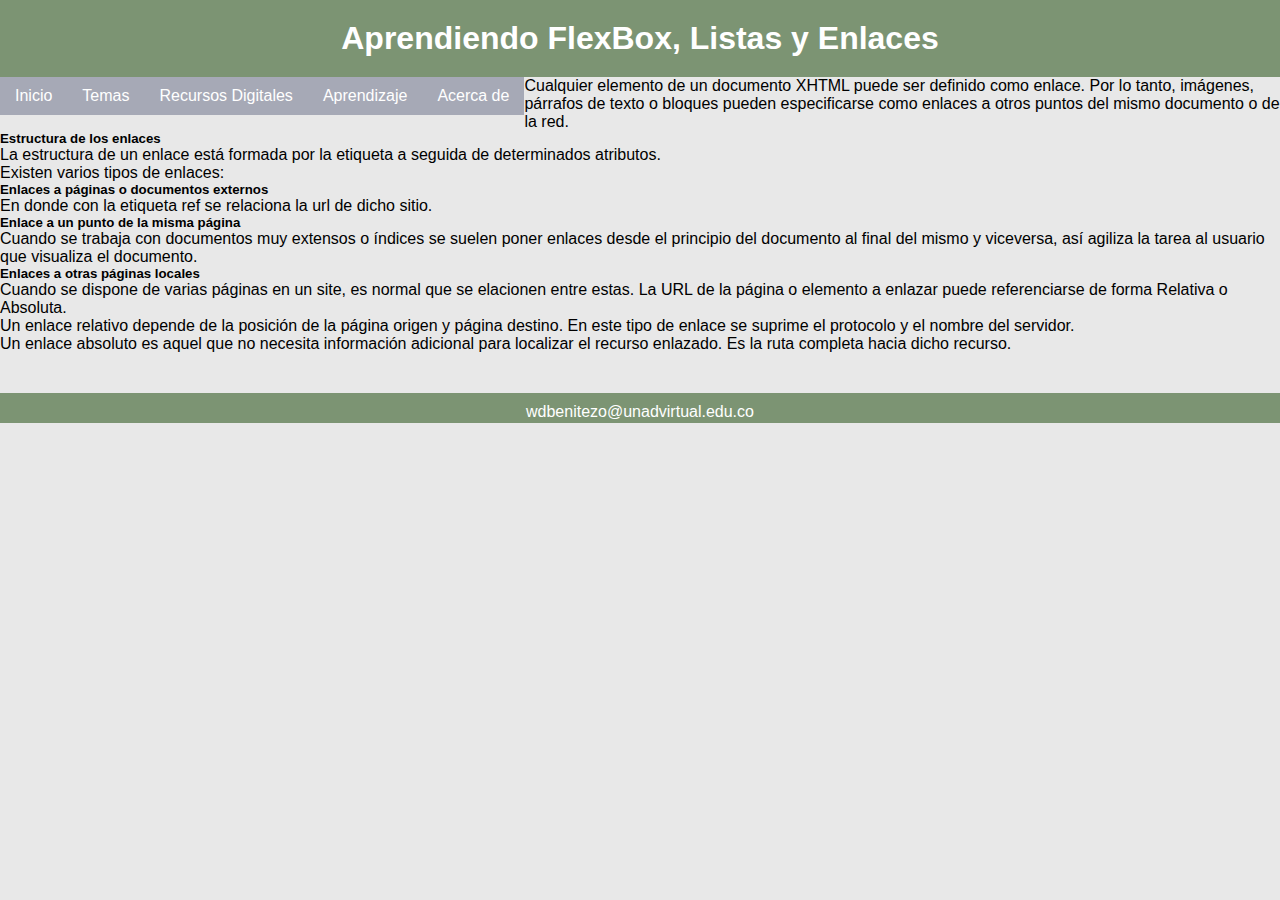
<file: fase3/tema3.html>
<!DOCTYPE html>
<html lang="es">
<head>
    <meta charset="UTF-8">
    <meta http-equiv="X-UA-Compatible" content="IE=edge">
    <meta name="viewport" content="width=device-width, initial-scale=1.0">
    <title>Principal</title>
    <link rel="stylesheet" href="css/estilos.css">
</head>
<body>
    <header>
        <h1>Aprendiendo FlexBox, Listas y Enlaces</h1>
    </header>
    <ul class="nav">
        <li><a href="index.html">Inicio</a></li>
        <li><a href="#">Temas</a>
            <ul>
                <li><a href="tema1.html">Tema 1</a></li>
                <li><a href="tema2.html">Tema 2</a></li>
            </ul>
        </li>
        <li><a href="">Recursos Digitales</a>
            <ul>
                <li><a href="#">Recurso 1</a></li>
                <li><a href="#">Recurso 2</a></li>
            </ul>
        </li>
        <li><a href="">Aprendizaje</a>
            <ul>
                <li><a href="#">Actividad 1</a></li>
                <li><a href="#">Actividad 2</a></li>
            </ul>
        </li>
        <li><a href="">Acerca de</a></li>
    <main>
        <section>
            <article>
                <p>
                    Cualquier elemento de un documento XHTML puede ser definido como enlace.
                    Por lo tanto, imágenes, párrafos de texto o bloques pueden especificarse como enlaces
                    a otros puntos del mismo documento o de la red.
                </p>
                <h5>Estructura de los enlaces</h5>
                <p>
                    La estructura de un enlace está formada por la etiqueta a seguida de determinados atributos. <br>
                    Existen varios tipos de enlaces: <br>
                    <h5>Enlaces a páginas o documentos externos</h5>
                    En donde con la etiqueta ref se relaciona la url de dicho sitio. <br>
                </p>
                <p>
                    <h5>Enlace a un punto de la misma página</h5>
                    Cuando se trabaja con documentos muy extensos o índices se suelen poner enlaces desde el principio del documento al final del mismo y viceversa, así agiliza la tarea al usuario que visualiza el documento.
                </p>
                <p>
                    <h5>Enlaces a otras páginas locales</h5>
                    Cuando se dispone de varias páginas en un site, es normal que se elacionen entre estas. La URL de la página o elemento a enlazar puede referenciarse de forma Relativa o Absoluta.
                </p>
                <p>
                    Un enlace relativo depende de la posición de la página origen y página destino. En este tipo de enlace se suprime el protocolo y el nombre del servidor.
                </p>
                <p>
                    Un enlace absoluto es aquel que no necesita información adicional para localizar el recurso enlazado. Es la ruta completa hacia dicho recurso.
                </p> 
        </section>
        <aside>
            
        </aside>
    </main>
    <footer><p>wdbenitezo@unadvirtual.edu.co</p></footer>
    
</body>
</html>
</file>
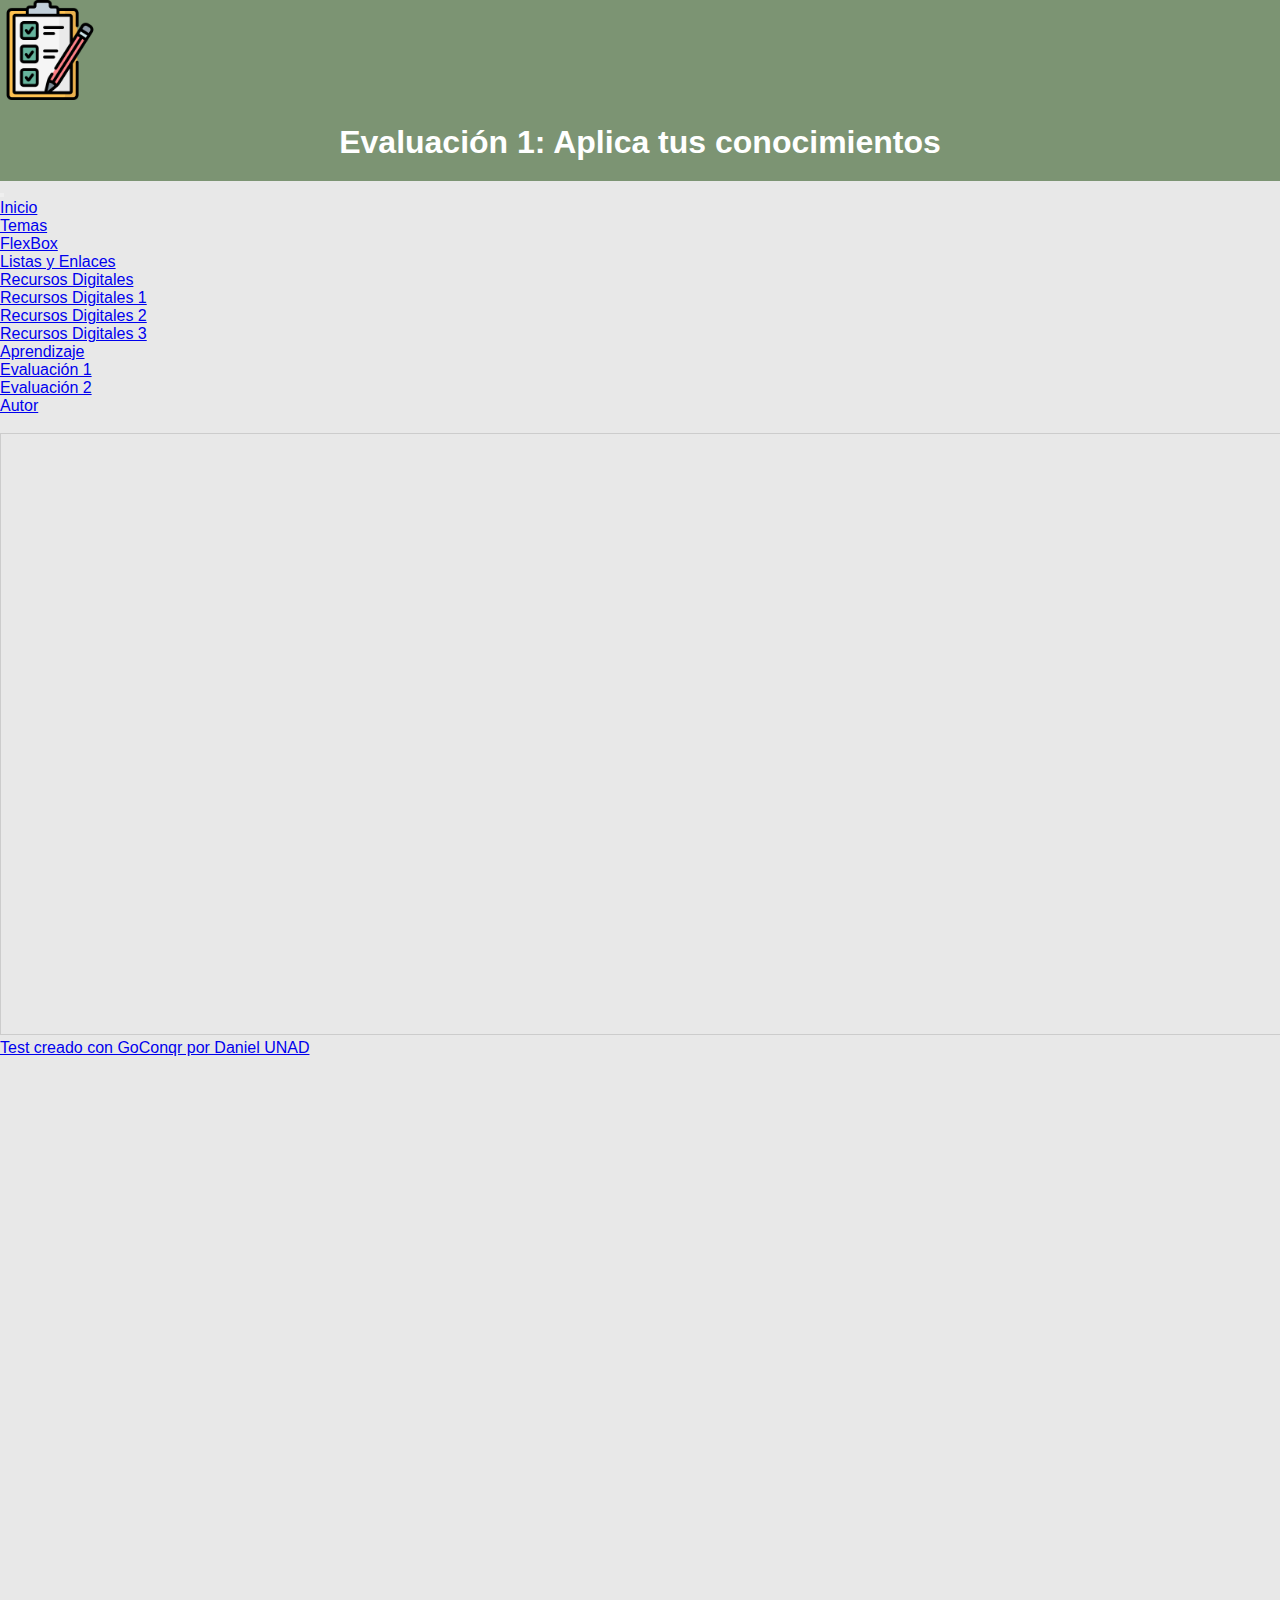
<file: fase4/evaluacion1.html>
<!DOCTYPE html>
<html lang="es">
<head>
    <meta charset="UTF-8">
    <meta http-equiv="X-UA-Compatible" content="IE=edge">
    <meta name="viewport" content="width=device-width, initial-scale=1.0">
    <meta name="author" content="Wilson Daniel Benitez">
    <meta name="description" content="Aprende sobre FlexBox, listas y enlaces en HTML y CSS"/>
    <meta name="keywords" content="HTML, CSS, FlexBox, listas, enlaces, aprende, conocimiento, evaluación"/>
    <title>Evaluación 1</title>
    <link rel="stylesheet" href="css/estilos.css">
    <link href="https://cdn.jsdelivr.net/npm/bootstrap@5.1.3/dist/css/bootstrap.min.css" rel="stylesheet"
    integrity="sha384-1BmE4kWBq78iYhFldvKuhfTAU6auU8tT94WrHftjDbrCEXSU1oBoqyl2QvZ6jIW3"
    crossorigin="anonymous">
    <script src="https://cdn.jsdelivr.net/npm/bootstrap@5.1.3/dist/js/bootstrap.bundle.min.js" integrity="sha384-ka7Sk0Gln4gmtz2MlQnikT1wXgYsOg+OMhuP+IlRH9sENBO0LRn5q+8nbTov4+1p"
    crossorigin="anonymous"></script>
</head>
<body>
    <header class="container" style="background-color:#7C9473">
        <div class="row">
            <div class="col-3"><img src="img\evaluacion.png" alt="evaluacion" width="100" height="100"></div>
            <div class="col-7"><h1>Evaluación 1: Aplica tus conocimientos</h1></div>
            <div class="col-2"></div>
        </div>
    </header>
    <nav class="navbar navbar-expand-lg navbar-dark bg-dark">
        <div class="container-fluid">
          <button class="navbar-toggler" type="button" data-bs-toggle="collapse" data-bs-target="#navbarSupportedContent" aria-controls="navbarSupportedContent" aria-expanded="false" aria-label="Toggle navigation">
            <span class="navbar-toggler-icon"></span>
          </button>
          <div class="collapse navbar-collapse" id="navbarSupportedContent">
            <ul class="navbar-nav me-auto mb-2 mb-lg-0">
              <li class="nav-item">
                <a class="nav-link active" aria-current="page" href="index.html">Inicio</a>
              </li>
              <li class="nav-item dropdown">
                <a class="nav-link dropdown-toggle" href="#" id="navbarDropdown" role="button" data-bs-toggle="dropdown" aria-expanded="false">
                  Temas
                </a>
                <ul class="dropdown-menu" aria-labelledby="navbarDropdown">
                  <li><a class="dropdown-item" href="tema1.html">FlexBox</a></li>
                  <li><a class="dropdown-item" href="tema2.html">Listas y Enlaces</a></li>
                </ul>
              </li>
              <li class="nav-item dropdown">
                <a class="nav-link dropdown-toggle" href="#" id="navbarDropdown" role="button" data-bs-toggle="dropdown" aria-expanded="false">
                  Recursos Digitales
                </a>
                <ul class="dropdown-menu" aria-labelledby="navbarDropdown">
                  <li><a class="dropdown-item" href="recurso1.html">Recursos Digitales 1</a></li>
                  <li><a class="dropdown-item" href="recurso2.html">Recursos Digitales 2</a></li>
                  <li><a class="dropdown-item" href="recurso3.html">Recursos Digitales 3</a></li>
                </ul>
              </li>
              <li class="nav-item dropdown">
                <a class="nav-link dropdown-toggle" href="#" id="navbarDropdown" role="button" data-bs-toggle="dropdown" aria-expanded="false">
                  Aprendizaje
                </a>
                <ul class="dropdown-menu" aria-labelledby="navbarDropdown">
                  <li><a class="dropdown-item" href="evaluacion1.html">Evaluación 1</a></li>
                  <li><a class="dropdown-item" href="evaluacion2.html">Evaluación 2</a></li>
                </ul>
              </li>
              <li class="nav-item">
                <a class="nav-link" href="autor.html">Autor</a>
              </li>
            </ul>
          </div>
        </div>
      </nav>
      <main class="container">
        <br>
          <div class="row">
              <div class="col-md-8">
                <iframe width='100%'  height='600px'  scrolling='yes'  src='https:&#x2F;&#x2F;www.goconqr.com&#x2F;es-ES&#x2F;p&#x2F;34735734-Evaluacion-1-quizzes?frame=true'  style='border: 1px solid #ccc'  allowfullscreen  webkitallowfullscreen  mozallowfullscreen  oallowfullscreen  msallowfullscreen></iframe>
              <a href='https:&#x2F;&#x2F;www.goconqr.com&#x2F;es&#x2F;tests'>Test creado con GoConqr por Daniel UNAD</a>
              </div>
              <aside class="col-md-4">
                <iframe src="https://www.facebook.com/plugins/page.php?href=https%3A%2F%2Fwww.facebook.com%2FUniversidadUNAD&amp;tabs=timeline&amp;width=340&amp;height=600&amp;small_header=false&amp;adapt_container_width=true&amp;hide_cover=false&amp;show_facepile=true&amp;appId" width="340" height="600" style="border:none;overflow:hidden"
                scrolling="no" frameborder="0" allowfullscreen="true" allow="autoplay; clipboard-write; encrypted-media; picture-in-picture; web-share"></iframe>
              </aside>
          </div>

      </main>
      <footer>

      </footer>
    
</body>
</html>
</file>
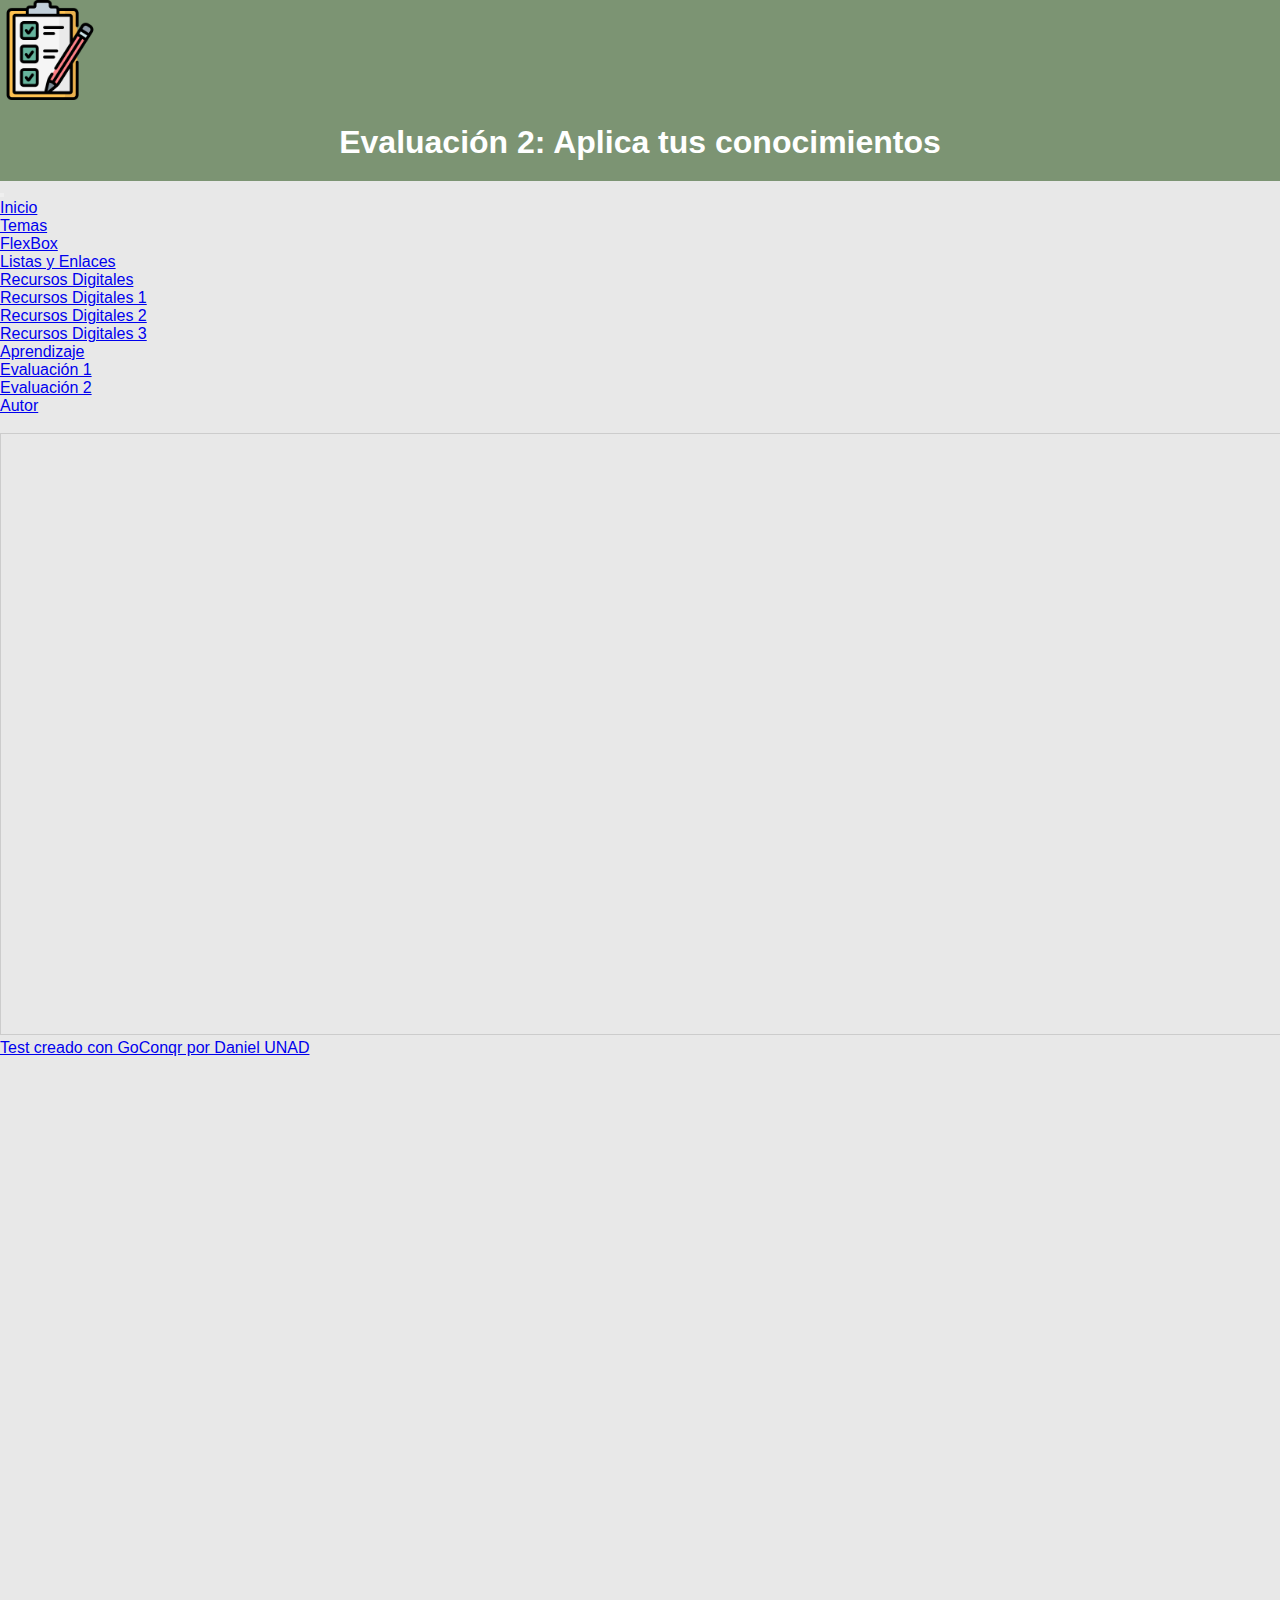
<file: fase4/evaluacion2.html>
<!DOCTYPE html>
<html lang="es">
<head>
    <meta charset="UTF-8">
    <meta http-equiv="X-UA-Compatible" content="IE=edge">
    <meta name="viewport" content="width=device-width, initial-scale=1.0">
    <meta name="author" content="Wilson Daniel Benitez">
    <meta name="description" content="Aprende sobre FlexBox, listas y enlaces en HTML y CSS"/>
    <meta name="keywords" content="HTML, CSS, FlexBox, listas, enlaces, aprende, conocimiento, evaluación"/>
    <title>Evaluación 2</title>
    <link rel="stylesheet" href="css/estilos.css">
    <link href="https://cdn.jsdelivr.net/npm/bootstrap@5.1.3/dist/css/bootstrap.min.css" rel="stylesheet"
    integrity="sha384-1BmE4kWBq78iYhFldvKuhfTAU6auU8tT94WrHftjDbrCEXSU1oBoqyl2QvZ6jIW3"
    crossorigin="anonymous">
    <script src="https://cdn.jsdelivr.net/npm/bootstrap@5.1.3/dist/js/bootstrap.bundle.min.js" integrity="sha384-ka7Sk0Gln4gmtz2MlQnikT1wXgYsOg+OMhuP+IlRH9sENBO0LRn5q+8nbTov4+1p"
    crossorigin="anonymous"></script>
</head>
<body>
    <header class="container" style="background-color:#7C9473">
        <div class="row">
            <div class="col-3"><img src="img\evaluacion.png" alt="evaluacion" width="100" height="100"></div>
            <div class="col-7"><h1>Evaluación 2: Aplica tus conocimientos</h1></div>
            <div class="col-2"></div>
        </div>
    </header>
    <nav class="navbar navbar-expand-lg navbar-dark bg-dark">
        <div class="container-fluid">
          <button class="navbar-toggler" type="button" data-bs-toggle="collapse" data-bs-target="#navbarSupportedContent" aria-controls="navbarSupportedContent" aria-expanded="false" aria-label="Toggle navigation">
            <span class="navbar-toggler-icon"></span>
          </button>
          <div class="collapse navbar-collapse" id="navbarSupportedContent">
            <ul class="navbar-nav me-auto mb-2 mb-lg-0">
              <li class="nav-item">
                <a class="nav-link active" aria-current="page" href="index.html">Inicio</a>
              </li>
              <li class="nav-item dropdown">
                <a class="nav-link dropdown-toggle" href="#" id="navbarDropdown" role="button" data-bs-toggle="dropdown" aria-expanded="false">
                  Temas
                </a>
                <ul class="dropdown-menu" aria-labelledby="navbarDropdown">
                  <li><a class="dropdown-item" href="tema1.html">FlexBox</a></li>
                  <li><a class="dropdown-item" href="tema2.html">Listas y Enlaces</a></li>
                </ul>
              </li>
              <li class="nav-item dropdown">
                <a class="nav-link dropdown-toggle" href="#" id="navbarDropdown" role="button" data-bs-toggle="dropdown" aria-expanded="false">
                  Recursos Digitales
                </a>
                <ul class="dropdown-menu" aria-labelledby="navbarDropdown">
                  <li><a class="dropdown-item" href="recurso1.html">Recursos Digitales 1</a></li>
                  <li><a class="dropdown-item" href="recurso2.html">Recursos Digitales 2</a></li>
                  <li><a class="dropdown-item" href="recurso3.html">Recursos Digitales 3</a></li>
                </ul>
              </li>
              <li class="nav-item dropdown">
                <a class="nav-link dropdown-toggle" href="#" id="navbarDropdown" role="button" data-bs-toggle="dropdown" aria-expanded="false">
                  Aprendizaje
                </a>
                <ul class="dropdown-menu" aria-labelledby="navbarDropdown">
                  <li><a class="dropdown-item" href="evaluacion1.html">Evaluación 1</a></li>
                  <li><a class="dropdown-item" href="evaluacion2.html">Evaluación 2</a></li>
                </ul>
              </li>
              <li class="nav-item">
                <a class="nav-link" href="autor.html">Autor</a>
              </li>
            </ul>
          </div>
        </div>
      </nav>
      <main class="container">
        <br>
          <div class="row">
              <div class="col-md-8">
                <iframe width='100%'  height='600px'  scrolling='yes'  src='https:&#x2F;&#x2F;www.goconqr.com&#x2F;es-ES&#x2F;p&#x2F;34889565-Evaluaci-n-2-quizzes?frame=true'  style='border: 1px solid #ccc'
                allowfullscreen  webkitallowfullscreen  mozallowfullscreen  oallowfullscreen  msallowfullscreen></iframe><a href='https:&#x2F;&#x2F;www.goconqr.com&#x2F;es&#x2F;tests'>Test creado con GoConqr por Daniel UNAD</a>
              </div>
              <aside class="col-md-4">
                <iframe src="https://www.facebook.com/plugins/page.php?href=https%3A%2F%2Fwww.facebook.com%2FUniversidadUNAD&amp;tabs=timeline&amp;width=340&amp;height=600&amp;small_header=false&amp;adapt_container_width=true&amp;hide_cover=false&amp;show_facepile=true&amp;appId" width="340" height="600" style="border:none;overflow:hidden"
                scrolling="no" frameborder="0" allowfullscreen="true" allow="autoplay; clipboard-write; encrypted-media; picture-in-picture; web-share"></iframe>
              </aside>
          </div>

      </main>
      <footer>

      </footer>
    
</body>
</html>
</file>
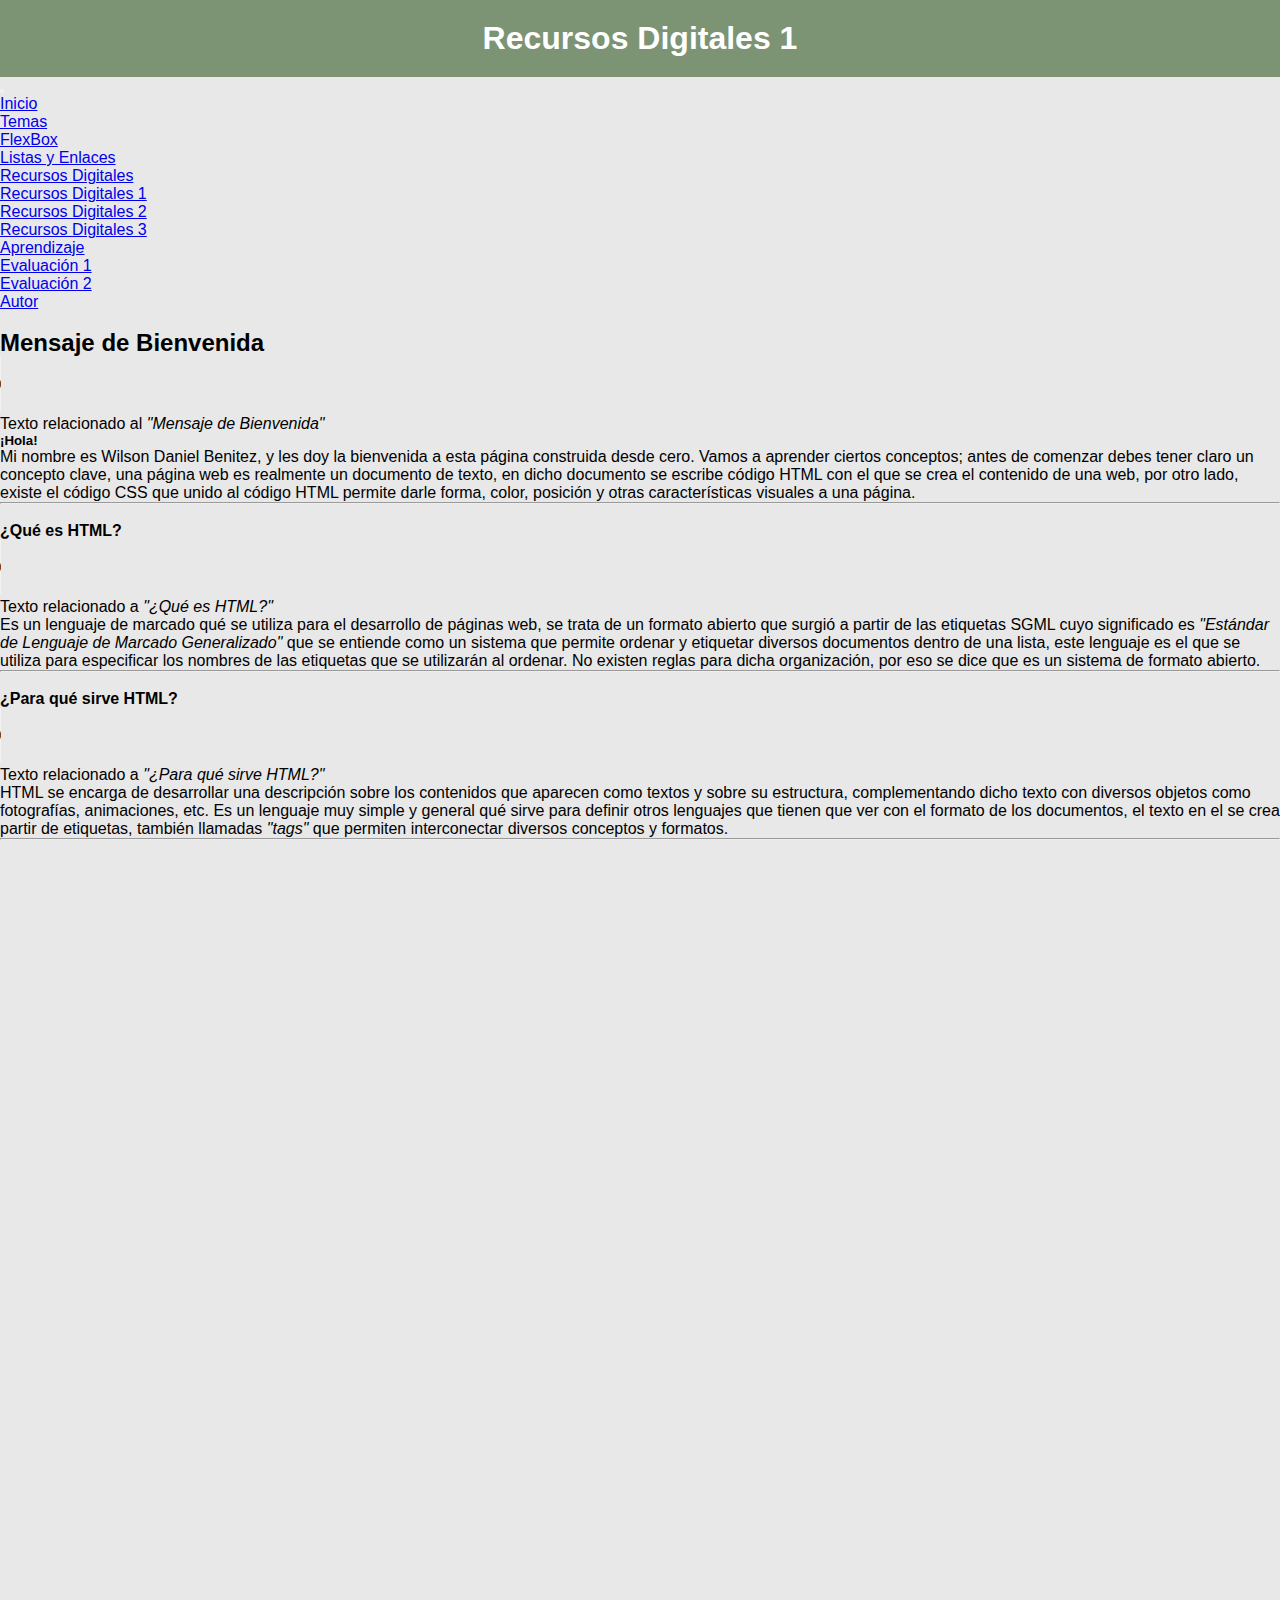
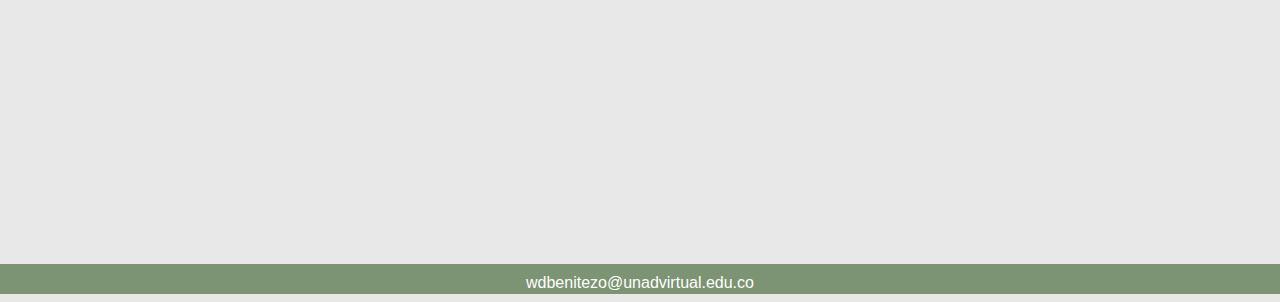
<file: fase4/recurso1.html>
<!DOCTYPE html>
<html lang="es">
<head>
    <meta charset="UTF-8">
    <meta http-equiv="X-UA-Compatible" content="IE=edge">
    <meta name="viewport" content="width=device-width, initial-scale=1.0">
    <meta name="author" content="Wilson Daniel Benitez">
    <meta name="description" content="Aprende sobre FlexBox, listas y enlaces en HTML y CSS"/>
    <meta name="keywords" content="HTML, CSS, FlexBox, listas, enlaces, aprende, conocimiento, evaluación"/>
    <title>Recurso 1</title>
    <link rel="stylesheet" href="css/estilos.css">
    <link href="https://cdn.jsdelivr.net/npm/bootstrap@5.1.3/dist/css/bootstrap.min.css" rel="stylesheet"
    integrity="sha384-1BmE4kWBq78iYhFldvKuhfTAU6auU8tT94WrHftjDbrCEXSU1oBoqyl2QvZ6jIW3"
    crossorigin="anonymous">
    <script src="https://cdn.jsdelivr.net/npm/bootstrap@5.1.3/dist/js/bootstrap.bundle.min.js" integrity="sha384-ka7Sk0Gln4gmtz2MlQnikT1wXgYsOg+OMhuP+IlRH9sENBO0LRn5q+8nbTov4+1p"
    crossorigin="anonymous"></script>
</head>
<body>
    <header class="container" style="background-color:#7C9473">
        <div class="row">
            <div class="col-10"><h1>Recursos Digitales 1</h1></div>
            <div class="col-2"></div>
        </div>
    </header>
    <nav class="navbar navbar-expand-lg navbar-dark bg-dark">
        <div class="container-fluid">
          <button class="navbar-toggler" type="button" data-bs-toggle="collapse" data-bs-target="#navbarSupportedContent" aria-controls="navbarSupportedContent" aria-expanded="false" aria-label="Toggle navigation">
            <span class="navbar-toggler-icon"></span>
          </button>
          <div class="collapse navbar-collapse" id="navbarSupportedContent">
            <ul class="navbar-nav me-auto mb-2 mb-lg-0">
              <li class="nav-item">
                <a class="nav-link active" aria-current="page" href="index.html">Inicio</a>
              </li>
              <li class="nav-item dropdown">
                <a class="nav-link dropdown-toggle" href="#" id="navbarDropdown" role="button" data-bs-toggle="dropdown" aria-expanded="false">
                  Temas
                </a>
                <ul class="dropdown-menu" aria-labelledby="navbarDropdown">
                  <li><a class="dropdown-item" href="tema1.html">FlexBox</a></li>
                  <li><a class="dropdown-item" href="tema2.html">Listas y Enlaces</a></li>
                </ul>
              </li>
              <li class="nav-item dropdown">
                <a class="nav-link dropdown-toggle" href="#" id="navbarDropdown" role="button" data-bs-toggle="dropdown" aria-expanded="false">
                  Recursos Digitales
                </a>
                <ul class="dropdown-menu" aria-labelledby="navbarDropdown">
                  <li><a class="dropdown-item" href="recurso1.html">Recursos Digitales 1</a></li>
                  <li><a class="dropdown-item" href="recurso2.html">Recursos Digitales 2</a></li>
                  <li><a class="dropdown-item" href="recurso3.html">Recursos Digitales 3</a></li>
                </ul>
              </li>
              <li class="nav-item dropdown">
                <a class="nav-link dropdown-toggle" href="#" id="navbarDropdown" role="button" data-bs-toggle="dropdown" aria-expanded="false">
                  Aprendizaje
                </a>
                <ul class="dropdown-menu" aria-labelledby="navbarDropdown">
                  <li><a class="dropdown-item" href="evaluacion1.html">Evaluación 1</a></li>
                  <li><a class="dropdown-item" href="evaluacion2.html">Evaluación 2</a></li>
                </ul>
              </li>
              <li class="nav-item">
                <a class="nav-link" href="autor.html">Autor</a>
              </li>
            </ul>
          </div>
        </div>
      </nav>
      <main class="container">
          <div class="row">
              <div class="col-md-8">
                  <br>
                  <h2>Mensaje de Bienvenida</h2>
                <p><audio controls>
                    <source src="audios/bienvenida.mp3" type="audio/mp3">
                </audio></p>
                <p>Texto relacionado al <i>"Mensaje de Bienvenida"</i></p>
                <h5>¡Hola!</h5>
                <p>Mi nombre es Wilson Daniel Benitez, y les doy la bienvenida a esta página construida desde cero. Vamos a aprender ciertos conceptos;
                  antes de comenzar debes tener claro un concepto clave, una página web es realmente un documento de texto, en dicho documento se escribe código HTML con el que se crea el contenido de una web,
                  por otro lado, existe el código CSS que unido al código HTML permite darle forma, color, posición y otras características visuales a una página.</p>
                <hr>
                <br>
                  <h4>¿Qué es HTML?</h4>
                <p><audio controls>
                    <source src="audios\voz2.mp3" type="audio/mp3">
                </audio></p>
                <p>Texto relacionado a <i>"¿Qué es HTML?"</i></p>
                <p>Es un lenguaje de marcado qué se utiliza para el desarrollo de páginas web, se trata de un formato abierto que surgió a partir de las etiquetas SGML cuyo significado es <i>"Estándar de Lenguaje de Marcado Generalizado"</i>
                  que se entiende como un sistema que permite ordenar y etiquetar diversos documentos dentro de una lista, este lenguaje es el que se utiliza para especificar los nombres de las etiquetas que se utilizarán al ordenar.
                  No existen reglas para dicha organización, por eso se dice que es un sistema de formato abierto.</p>
                <hr>
                <br>
                  <h4>¿Para qué sirve HTML?</h4>
                <p><audio controls>
                    <source src="audios\voz3.mp3" type="audio/mp3">
                </audio></p>
                <p>Texto relacionado a <i>"¿Para qué sirve HTML?"</i></p>
                <p>HTML se encarga de desarrollar una descripción sobre los contenidos que aparecen como textos y sobre su estructura, complementando dicho texto con diversos objetos como fotografías, animaciones, etc. Es un lenguaje muy simple y
                  general qué sirve para definir otros lenguajes que tienen que ver con el formato de los documentos, el texto en el se crea partir de etiquetas, también llamadas <i>"tags"</i> que permiten interconectar diversos conceptos y formatos.</p>
                <hr>
              </div>
              <aside class="col-md-4">
                <iframe src="https://www.facebook.com/plugins/page.php?href=https%3A%2F%2Fwww.facebook.com%2FUniversidadUNAD&amp;tabs=timeline&amp;width=340&amp;height=980&amp;small_header=false&amp;adapt_container_width=true&amp;hide_cover=false&amp;show_facepile=true&amp;appId" width="340" height="980" style="border:none;overflow:hidden"
                scrolling="no" frameborder="0" allowfullscreen="true" allow="autoplay; clipboard-write; encrypted-media; picture-in-picture; web-share"></iframe>
              </aside>
          </div>

      </main>
    <footer><p>wdbenitezo@unadvirtual.edu.co</p></footer>
    
</body>
</html>
</file>
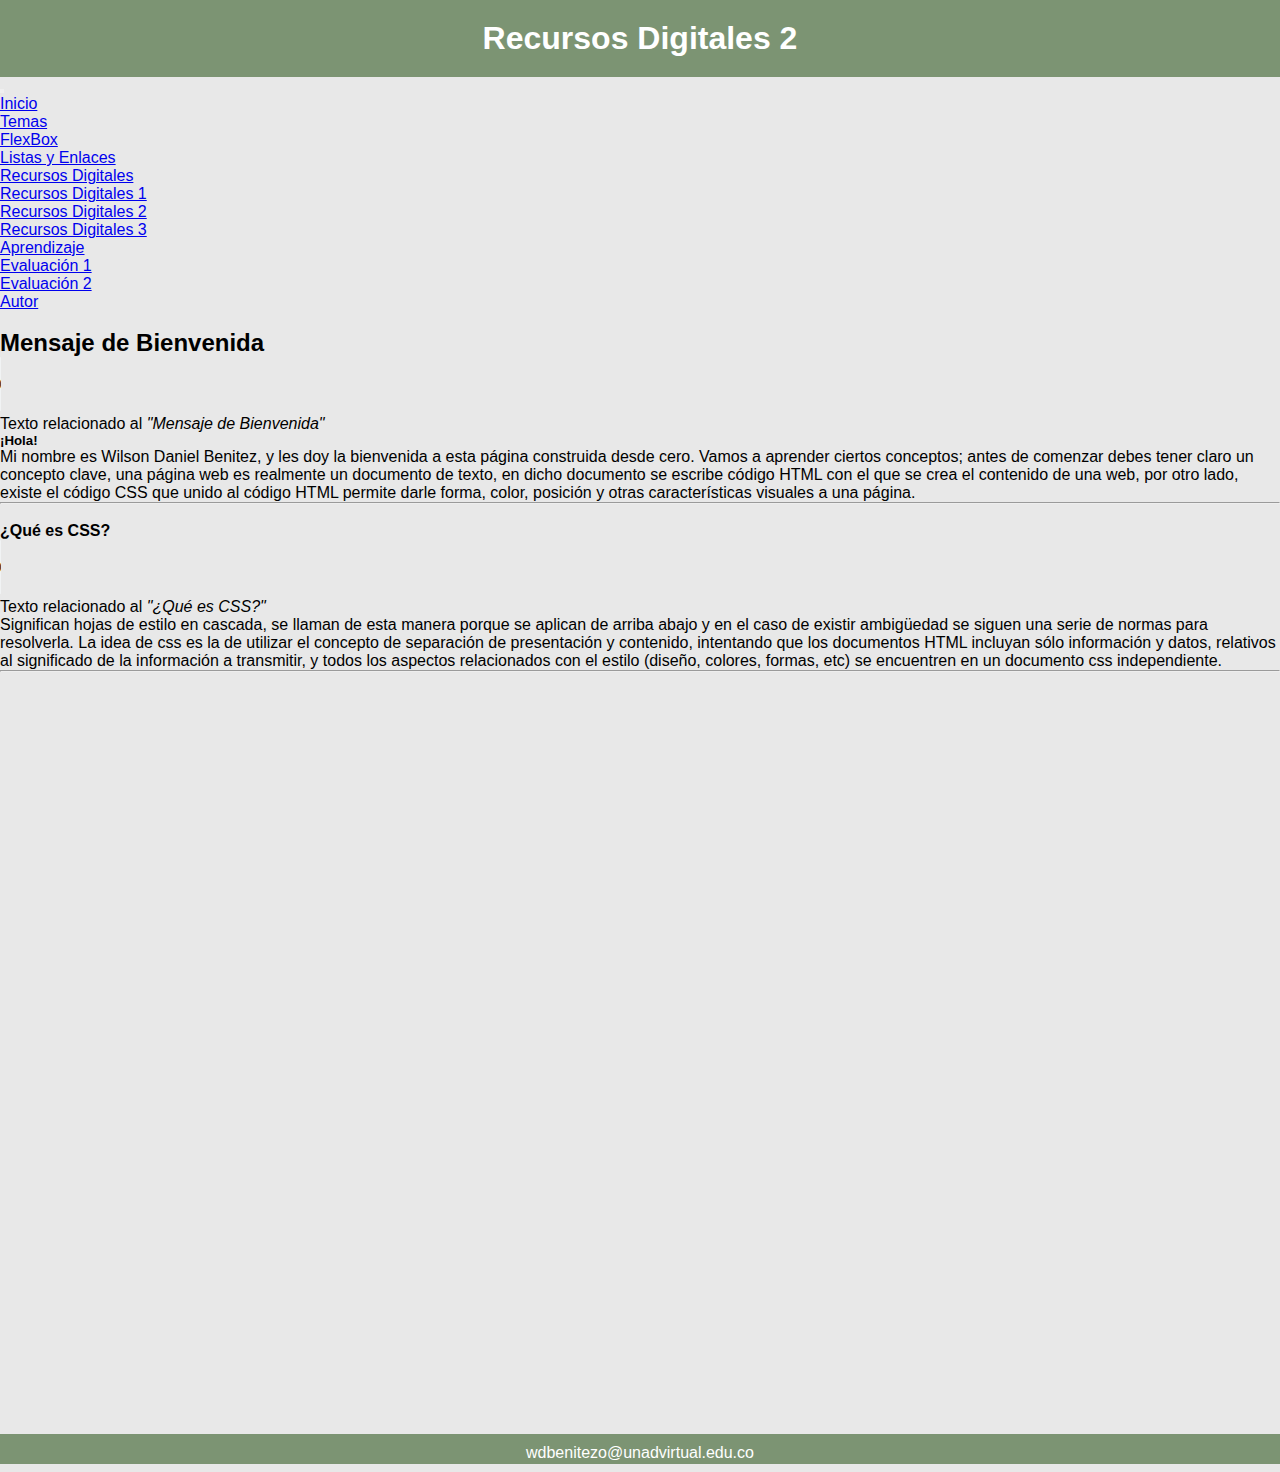
<file: fase4/recurso2.html>
<!DOCTYPE html>
<html lang="es">
<head>
    <meta charset="UTF-8">
    <meta http-equiv="X-UA-Compatible" content="IE=edge">
    <meta name="viewport" content="width=device-width, initial-scale=1.0">
    <meta name="author" content="Wilson Daniel Benitez">
    <meta name="description" content="Aprende sobre FlexBox, listas y enlaces en HTML y CSS"/>
    <meta name="keywords" content="HTML, CSS, FlexBox, listas, enlaces, aprende, conocimiento, evaluación"/>
    <title>Recurso 2</title>
    <link rel="stylesheet" href="css/estilos.css">
    <link href="https://cdn.jsdelivr.net/npm/bootstrap@5.1.3/dist/css/bootstrap.min.css" rel="stylesheet"
    integrity="sha384-1BmE4kWBq78iYhFldvKuhfTAU6auU8tT94WrHftjDbrCEXSU1oBoqyl2QvZ6jIW3"
    crossorigin="anonymous">
    <script src="https://cdn.jsdelivr.net/npm/bootstrap@5.1.3/dist/js/bootstrap.bundle.min.js" integrity="sha384-ka7Sk0Gln4gmtz2MlQnikT1wXgYsOg+OMhuP+IlRH9sENBO0LRn5q+8nbTov4+1p"
    crossorigin="anonymous"></script>
</head>
<body>
    <header class="container" style="background-color:#7C9473">
        <div class="row">
            <div class="col-10"><h1>Recursos Digitales 2</h1></div>
            <div class="col-2"></div>
        </div>
    </header>
    <nav class="navbar navbar-expand-lg navbar-dark bg-dark">
        <div class="container-fluid">
          <button class="navbar-toggler" type="button" data-bs-toggle="collapse" data-bs-target="#navbarSupportedContent" aria-controls="navbarSupportedContent" aria-expanded="false" aria-label="Toggle navigation">
            <span class="navbar-toggler-icon"></span>
          </button>
          <div class="collapse navbar-collapse" id="navbarSupportedContent">
            <ul class="navbar-nav me-auto mb-2 mb-lg-0">
              <li class="nav-item">
                <a class="nav-link active" aria-current="page" href="index.html">Inicio</a>
              </li>
              <li class="nav-item dropdown">
                <a class="nav-link dropdown-toggle" href="#" id="navbarDropdown" role="button" data-bs-toggle="dropdown" aria-expanded="false">
                  Temas
                </a>
                <ul class="dropdown-menu" aria-labelledby="navbarDropdown">
                  <li><a class="dropdown-item" href="tema1.html">FlexBox</a></li>
                  <li><a class="dropdown-item" href="tema2.html">Listas y Enlaces</a></li>
                </ul>
              </li>
              <li class="nav-item dropdown">
                <a class="nav-link dropdown-toggle" href="#" id="navbarDropdown" role="button" data-bs-toggle="dropdown" aria-expanded="false">
                  Recursos Digitales
                </a>
                <ul class="dropdown-menu" aria-labelledby="navbarDropdown">
                  <li><a class="dropdown-item" href="recurso1.html">Recursos Digitales 1</a></li>
                  <li><a class="dropdown-item" href="recurso2.html">Recursos Digitales 2</a></li>
                  <li><a class="dropdown-item" href="recurso3.html">Recursos Digitales 3</a></li>
                </ul>
              </li>
              <li class="nav-item dropdown">
                <a class="nav-link dropdown-toggle" href="#" id="navbarDropdown" role="button" data-bs-toggle="dropdown" aria-expanded="false">
                  Aprendizaje
                </a>
                <ul class="dropdown-menu" aria-labelledby="navbarDropdown">
                  <li><a class="dropdown-item" href="evaluacion1.html">Evaluación 1</a></li>
                  <li><a class="dropdown-item" href="evaluacion2.html">Evaluación 2</a></li>
                </ul>
              </li>
              <li class="nav-item">
                <a class="nav-link" href="autor.html">Autor</a>
              </li>
            </ul>
          </div>
        </div>
      </nav>
      <main class="container">
          <div class="row">
              <div class="col-md-8">
                  <br>
                  <h2>Mensaje de Bienvenida</h2>
                <p><audio controls>
                    <source src="audios/bienvenida.mp3" type="audio/mp3">
                </audio></p>
                <p>Texto relacionado al <i>"Mensaje de Bienvenida"</i></p>
                <h5>¡Hola!</h5>
                <p>Mi nombre es Wilson Daniel Benitez, y les doy la bienvenida a esta página construida desde cero. Vamos a aprender ciertos conceptos;
                  antes de comenzar debes tener claro un concepto clave, una página web es realmente un documento de texto, en dicho documento se escribe código HTML con el que se crea el contenido de una web,
                  por otro lado, existe el código CSS que unido al código HTML permite darle forma, color, posición y otras características visuales a una página.</p>
                <hr>
                <br>
                  <h4>¿Qué es CSS?</h4>
                <p><audio controls>
                    <source src="audios\voz4.mp3" type="audio/mp3">
                </audio></p>
                <p>Texto relacionado al <i>"¿Qué es CSS?"</i></p>
                <p>Significan hojas de estilo en cascada, se llaman de esta manera porque se aplican de arriba abajo y en el caso de existir ambigüedad se siguen una serie de normas
                  para resolverla. La idea de css es la de utilizar el concepto de separación de presentación y contenido, intentando que los documentos HTML incluyan sólo información y
                  datos, relativos al significado de la información a transmitir, y todos los aspectos relacionados con el estilo (diseño, colores, formas, etc) se encuentren en un documento css independiente.</p>
                <hr>
                <br>
              </div>
              <aside class="col-md-4">
                <iframe src="https://www.facebook.com/plugins/page.php?href=https%3A%2F%2Fwww.facebook.com%2FUniversidadUNAD&amp;tabs=timeline&amp;width=340&amp;height=700&amp;small_header=false&amp;adapt_container_width=true&amp;hide_cover=false&amp;show_facepile=true&amp;appId" width="340" height="700" style="border:none;overflow:hidden"
                scrolling="no" frameborder="0" allowfullscreen="true" allow="autoplay; clipboard-write; encrypted-media; picture-in-picture; web-share"></iframe>
              </aside>
          </div>

      </main>
    <footer><p>wdbenitezo@unadvirtual.edu.co</p></footer>
    
</body>
</html>
</file>
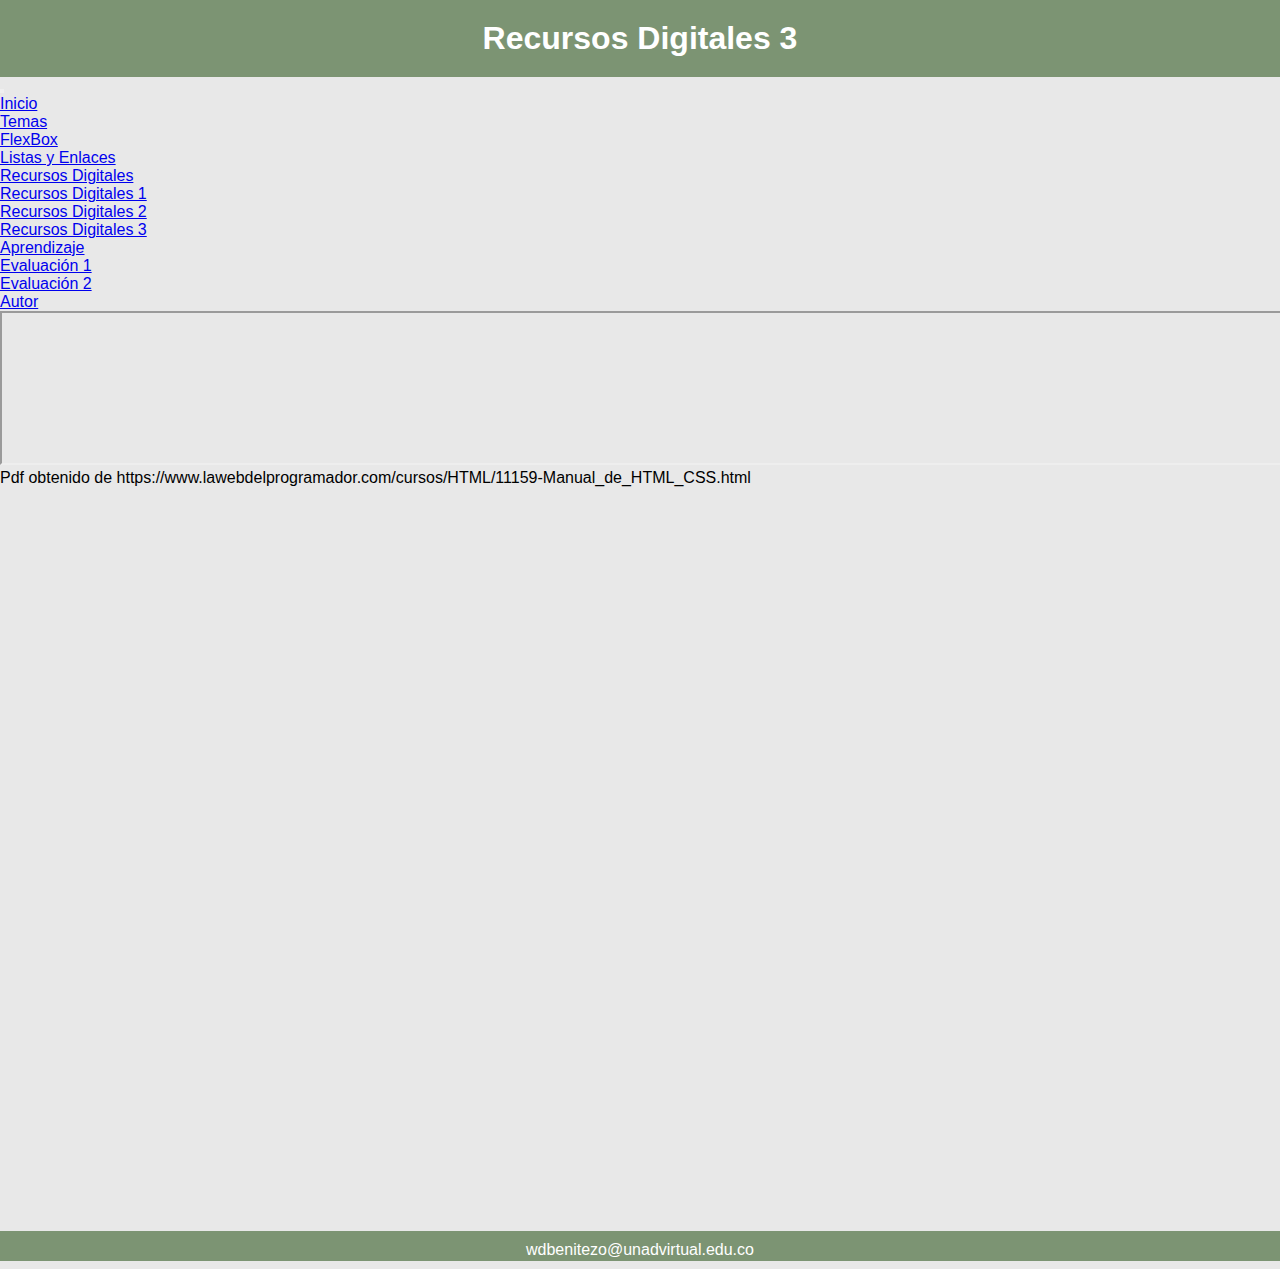
<file: fase4/recurso3.html>
<!DOCTYPE html>
<html lang="es">
<head>
    <meta charset="UTF-8">
    <meta http-equiv="X-UA-Compatible" content="IE=edge">
    <meta name="viewport" content="width=device-width, initial-scale=1.0">
    <meta name="author" content="Wilson Daniel Benitez">
    <meta name="description" content="Aprende sobre FlexBox, listas y enlaces en HTML y CSS"/>
    <meta name="keywords" content="HTML, CSS, FlexBox, listas, enlaces, aprende, conocimiento, evaluación"/>
    <title>Recurso 2</title>
    <link rel="stylesheet" href="css/estilos.css">
    <link href="https://cdn.jsdelivr.net/npm/bootstrap@5.1.3/dist/css/bootstrap.min.css" rel="stylesheet"
    integrity="sha384-1BmE4kWBq78iYhFldvKuhfTAU6auU8tT94WrHftjDbrCEXSU1oBoqyl2QvZ6jIW3"
    crossorigin="anonymous">
    <script src="https://cdn.jsdelivr.net/npm/bootstrap@5.1.3/dist/js/bootstrap.bundle.min.js" integrity="sha384-ka7Sk0Gln4gmtz2MlQnikT1wXgYsOg+OMhuP+IlRH9sENBO0LRn5q+8nbTov4+1p"
    crossorigin="anonymous"></script>
</head>
<body>
    <header class="container" style="background-color:#7C9473">
        <div class="row">
            <div class="col-10"><h1>Recursos Digitales 3</h1></div>
            <div class="col-2"></div>
        </div>
    </header>
    <nav class="navbar navbar-expand-lg navbar-dark bg-dark">
        <div class="container-fluid">
          <button class="navbar-toggler" type="button" data-bs-toggle="collapse" data-bs-target="#navbarSupportedContent" aria-controls="navbarSupportedContent" aria-expanded="false" aria-label="Toggle navigation">
            <span class="navbar-toggler-icon"></span>
          </button>
          <div class="collapse navbar-collapse" id="navbarSupportedContent">
            <ul class="navbar-nav me-auto mb-2 mb-lg-0">
              <li class="nav-item">
                <a class="nav-link active" aria-current="page" href="index.html">Inicio</a>
              </li>
              <li class="nav-item dropdown">
                <a class="nav-link dropdown-toggle" href="#" id="navbarDropdown" role="button" data-bs-toggle="dropdown" aria-expanded="false">
                  Temas
                </a>
                <ul class="dropdown-menu" aria-labelledby="navbarDropdown">
                  <li><a class="dropdown-item" href="tema1.html">FlexBox</a></li>
                  <li><a class="dropdown-item" href="tema2.html">Listas y Enlaces</a></li>
                </ul>
              </li>
              <li class="nav-item dropdown">
                <a class="nav-link dropdown-toggle" href="#" id="navbarDropdown" role="button" data-bs-toggle="dropdown" aria-expanded="false">
                  Recursos Digitales
                </a>
                <ul class="dropdown-menu" aria-labelledby="navbarDropdown">
                  <li><a class="dropdown-item" href="recurso1.html">Recursos Digitales 1</a></li>
                  <li><a class="dropdown-item" href="recurso2.html">Recursos Digitales 2</a></li>
                  <li><a class="dropdown-item" href="recurso3.html">Recursos Digitales 3</a></li>
                </ul>
              </li>
              <li class="nav-item dropdown">
                <a class="nav-link dropdown-toggle" href="#" id="navbarDropdown" role="button" data-bs-toggle="dropdown" aria-expanded="false">
                  Aprendizaje
                </a>
                <ul class="dropdown-menu" aria-labelledby="navbarDropdown">
                  <li><a class="dropdown-item" href="evaluacion1.html">Evaluación 1</a></li>
                  <li><a class="dropdown-item" href="evaluacion2.html">Evaluación 2</a></li>
                </ul>
              </li>
              <li class="nav-item">
                <a class="nav-link" href="autor.html">Autor</a>
              </li>
            </ul>
          </div>
        </div>
      </nav>
      <main class="container">
          <div class="row">
              <div class="col-md-8">
                <iframe src="pdf/Manual_de_HTML_CSS.pdf" height="100%" width="100%"></iframe>
                <p>Pdf obtenido de https://www.lawebdelprogramador.com/cursos/HTML/11159-Manual_de_HTML_CSS.html</p>
              </div>
              <aside class="col-md-4">
                <iframe src="https://www.facebook.com/plugins/page.php?href=https%3A%2F%2Fwww.facebook.com%2FUniversidadUNAD&amp;tabs=timeline&amp;width=340&amp;height=700&amp;small_header=false&amp;adapt_container_width=true&amp;hide_cover=false&amp;show_facepile=true&amp;appId" width="340" height="700" style="border:none;overflow:hidden"
                scrolling="no" frameborder="0" allowfullscreen="true" allow="autoplay; clipboard-write; encrypted-media; picture-in-picture; web-share"></iframe>
              </aside>
          </div>

      </main>
    <footer><p>wdbenitezo@unadvirtual.edu.co</p></footer>
    
</body>
</html>
</file>
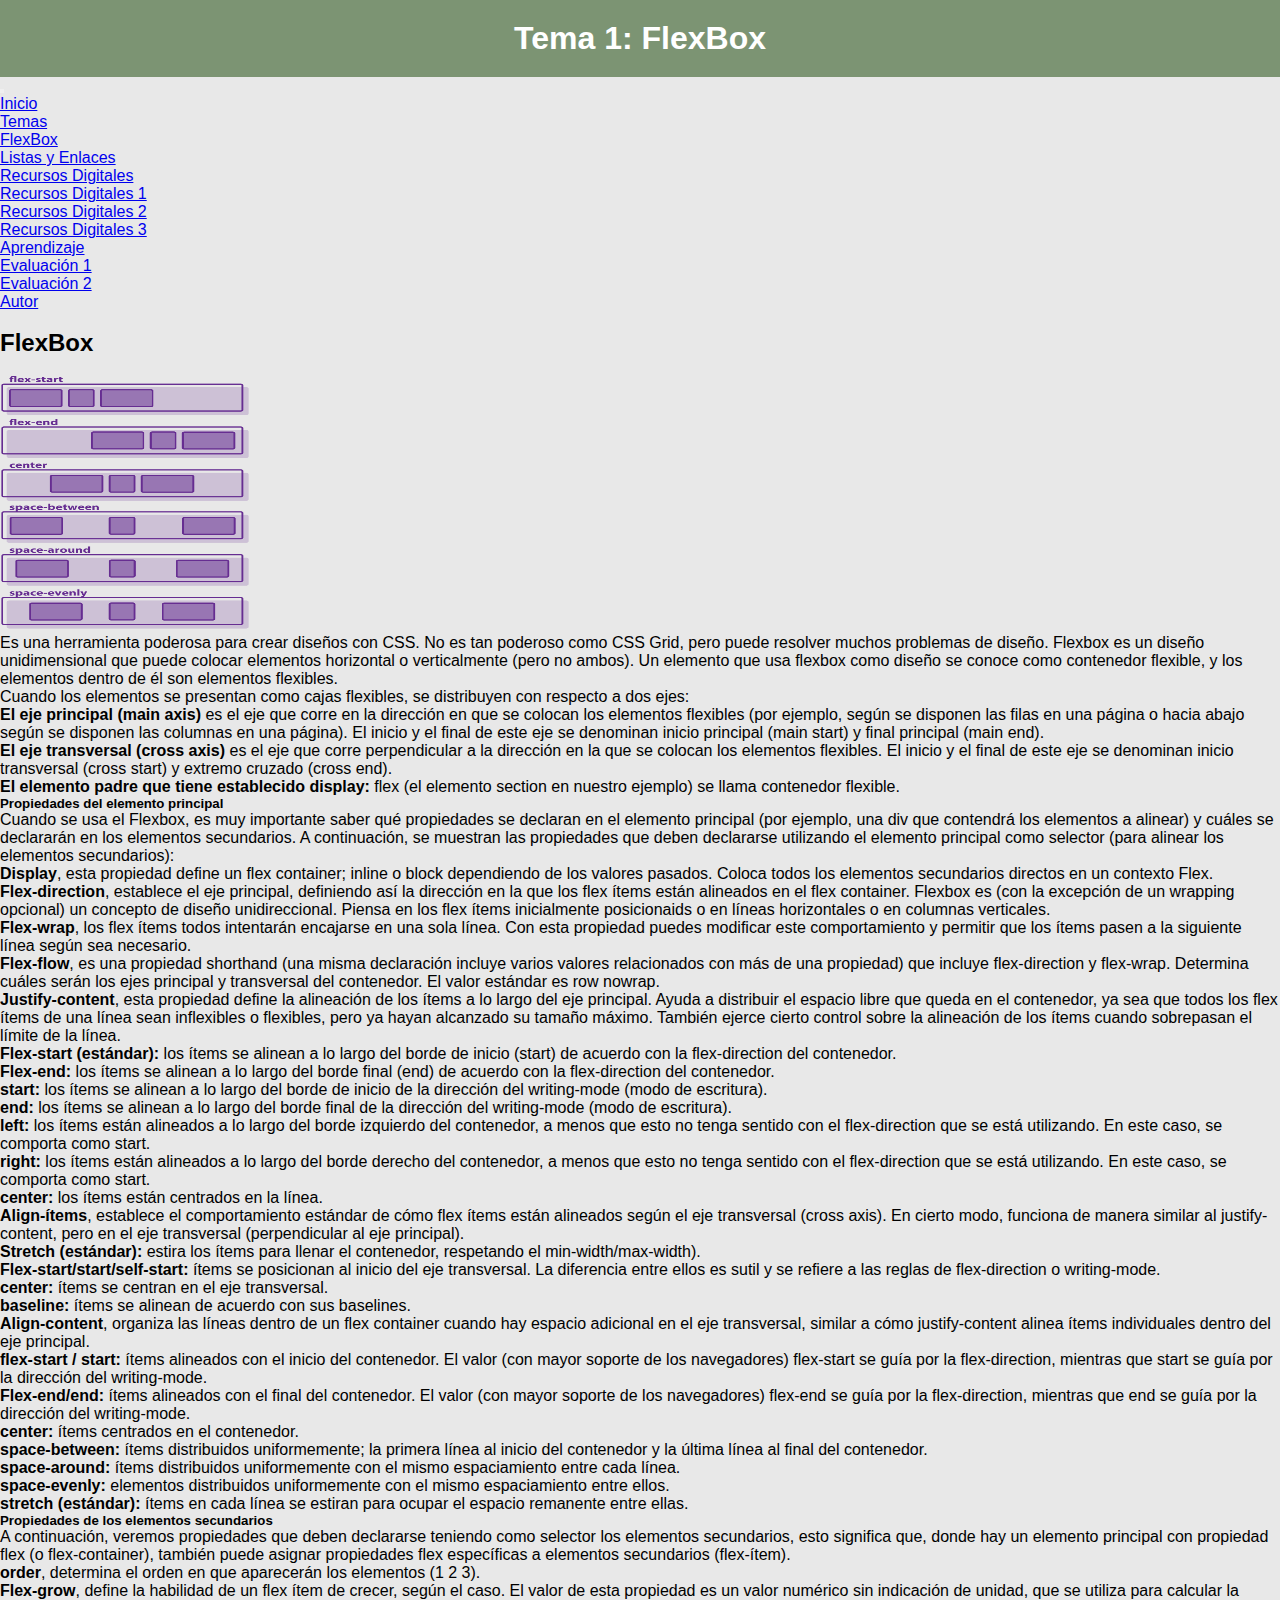
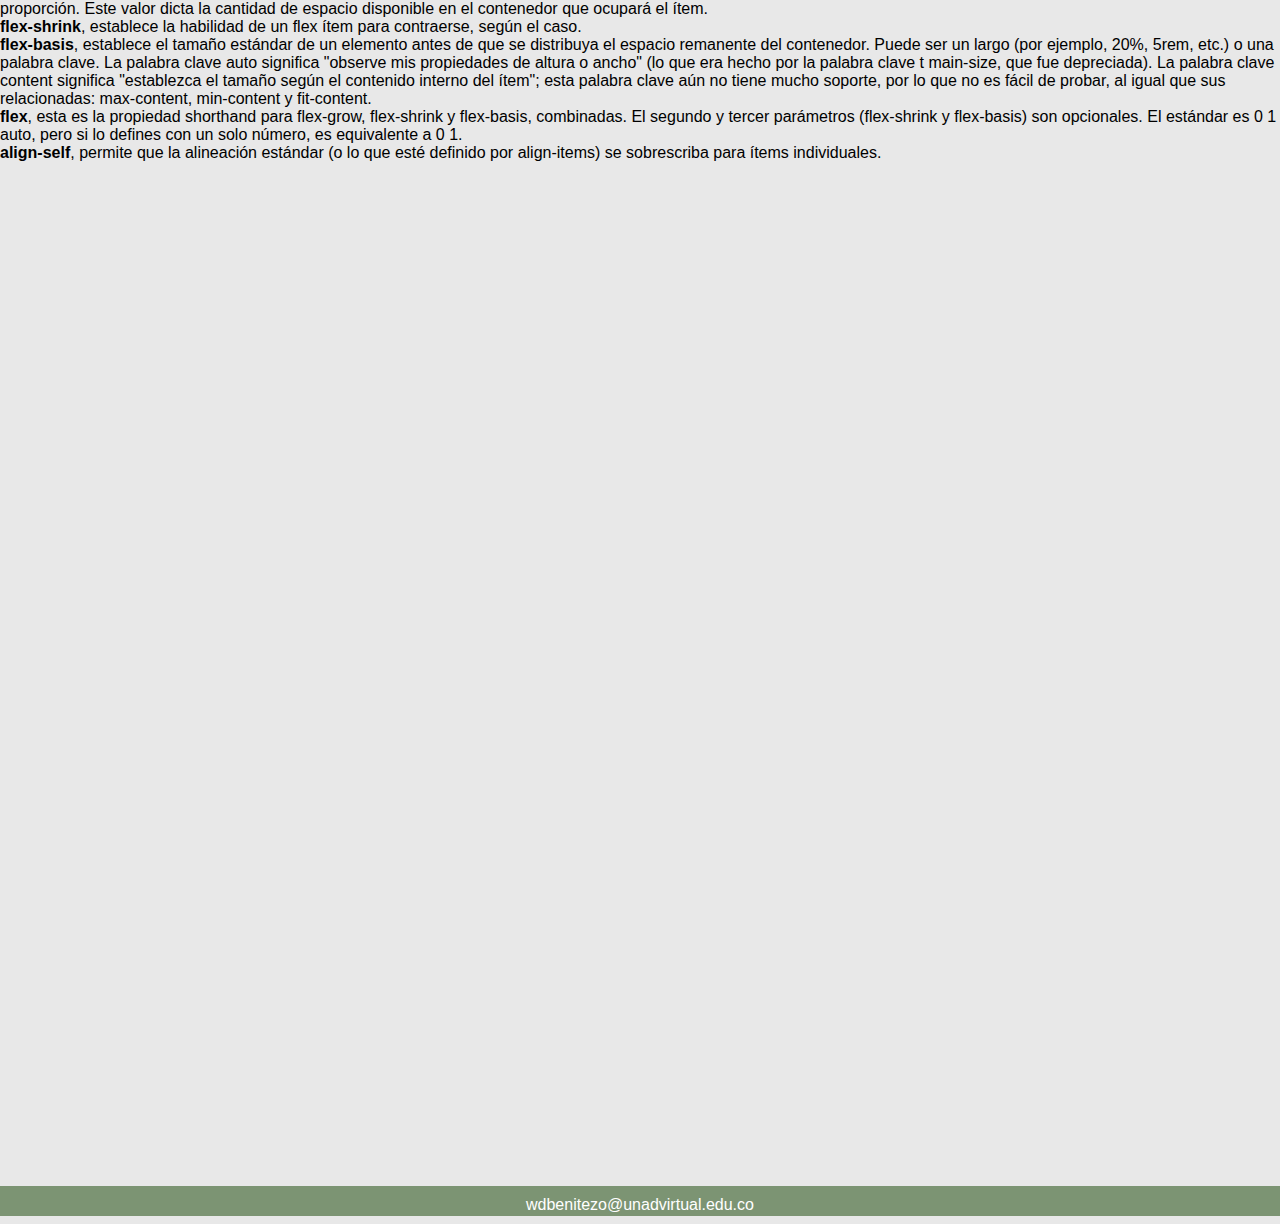
<file: fase4/tema1.html>
<!DOCTYPE html>
<html lang="es">
<head>
    <meta charset="UTF-8">
    <meta http-equiv="X-UA-Compatible" content="IE=edge">
    <meta name="viewport" content="width=device-width, initial-scale=1.0">
    <meta name="author" content="Wilson Daniel Benitez">
    <meta name="description" content="Aprende sobre FlexBox, listas y enlaces en HTML y CSS"/>
    <meta name="keywords" content="HTML, CSS, FlexBox, listas, enlaces, aprende, conocimiento, evaluación"/>
    <title>Tema 1</title>
    <link rel="stylesheet" href="css/estilos.css">
    <link href="https://cdn.jsdelivr.net/npm/bootstrap@5.1.3/dist/css/bootstrap.min.css" rel="stylesheet"
    integrity="sha384-1BmE4kWBq78iYhFldvKuhfTAU6auU8tT94WrHftjDbrCEXSU1oBoqyl2QvZ6jIW3"
    crossorigin="anonymous">
    <script src="https://cdn.jsdelivr.net/npm/bootstrap@5.1.3/dist/js/bootstrap.bundle.min.js" integrity="sha384-ka7Sk0Gln4gmtz2MlQnikT1wXgYsOg+OMhuP+IlRH9sENBO0LRn5q+8nbTov4+1p"
    crossorigin="anonymous"></script>
</head>
<body>
    <header class="container" style="background-color:#7C9473">
        <div class="row">
            <div class="col-10"><h1>Tema 1: FlexBox</h1></div>
            <div class="col-2"></div>
        </div>
    </header>
    <nav class="navbar navbar-expand-lg navbar-dark bg-dark">
        <div class="container-fluid">
          <button class="navbar-toggler" type="button" data-bs-toggle="collapse" data-bs-target="#navbarSupportedContent" aria-controls="navbarSupportedContent" aria-expanded="false" aria-label="Toggle navigation">
            <span class="navbar-toggler-icon"></span>
          </button>
          <div class="collapse navbar-collapse" id="navbarSupportedContent">
            <ul class="navbar-nav me-auto mb-2 mb-lg-0">
              <li class="nav-item">
                <a class="nav-link active" aria-current="page" href="index.html">Inicio</a>
              </li>
              <li class="nav-item dropdown">
                <a class="nav-link dropdown-toggle" href="#" id="navbarDropdown" role="button" data-bs-toggle="dropdown" aria-expanded="false">
                  Temas
                </a>
                <ul class="dropdown-menu" aria-labelledby="navbarDropdown">
                  <li><a class="dropdown-item" href="tema1.html">FlexBox</a></li>
                  <li><a class="dropdown-item" href="tema2.html">Listas y Enlaces</a></li>
                </ul>
              </li>
              <li class="nav-item dropdown">
                <a class="nav-link dropdown-toggle" href="#" id="navbarDropdown" role="button" data-bs-toggle="dropdown" aria-expanded="false">
                  Recursos Digitales
                </a>
                <ul class="dropdown-menu" aria-labelledby="navbarDropdown">
                  <li><a class="dropdown-item" href="recurso1.html">Recursos Digitales 1</a></li>
                  <li><a class="dropdown-item" href="recurso2.html">Recursos Digitales 2</a></li>
                  <li><a class="dropdown-item" href="recurso3.html">Recursos Digitales 3</a></li>
                </ul>
              </li>
              <li class="nav-item dropdown">
                <a class="nav-link dropdown-toggle" href="#" id="navbarDropdown" role="button" data-bs-toggle="dropdown" aria-expanded="false">
                  Aprendizaje
                </a>
                <ul class="dropdown-menu" aria-labelledby="navbarDropdown">
                    <li><a class="dropdown-item" href="evaluacion1.html">Evaluación 1</a></li>
                  <li><a class="dropdown-item" href="evaluacion2.html">Evaluación 2</a></li>
                </ul>
              </li>
              <li class="nav-item">
                <a class="nav-link" href="autor.html">Autor</a>
              </li>
            </ul>
          </div>
        </div>
      </nav>
      <br>
      <main class="container">
        <div class="row">
            <div class="col-md-8">
              <h2>FlexBox</h2>
              <br>
              <img src="img/FlexBox.png" alt="Flexbox"
              width="250" height="255">
              <p>
                  Es una herramienta poderosa para crear diseños con CSS. No es tan poderoso como CSS Grid, pero puede resolver muchos problemas de diseño.
                  Flexbox es un diseño unidimensional que puede colocar elementos horizontal o verticalmente (pero no ambos).
                  Un elemento que usa flexbox como diseño se conoce como contenedor flexible, y los elementos dentro de él son elementos flexibles. 

              </p>
              <p>Cuando los elementos se presentan como cajas flexibles, se distribuyen con respecto a dos ejes:
              <li><b>El eje principal (main axis)</b> es el eje que corre en la dirección en que se colocan los elementos flexibles (por ejemplo, según se disponen las filas en una página o hacia abajo según se disponen las columnas en una página). El inicio y el final de este eje se denominan inicio principal (main start) y final principal (main end).</li>
              <li><b>El eje transversal (cross axis)</b> es el eje que corre perpendicular a la dirección en la que se colocan los elementos flexibles. El inicio y el final de este eje se denominan inicio transversal (cross start) y extremo cruzado (cross end).</li>
              <li><b>El elemento padre que tiene establecido display:</b> flex (el elemento section en nuestro ejemplo) se llama contenedor flexible.</li>
              </p>
              <h5>Propiedades del elemento principal</h5>
              <p>Cuando se usa el Flexbox, es muy importante saber qué propiedades se declaran en el elemento principal (por ejemplo, una div que contendrá los elementos a alinear) y cuáles se declararán en los elementos secundarios.
                  A continuación, se muestran las propiedades que deben declararse utilizando el elemento principal como selector (para alinear los elementos secundarios):</p>
              <p><b>Display</b>, esta propiedad define un flex container; inline o block dependiendo de los valores pasados. Coloca todos los elementos secundarios directos en un contexto Flex.</p>
              <p><b>Flex-direction</b>, establece el eje principal, definiendo así la dirección en la que los flex ítems están alineados en el flex container. Flexbox es (con la excepción de un wrapping opcional) un concepto de diseño unidireccional.
                  Piensa en los flex ítems inicialmente posicionaids o en líneas horizontales o en columnas verticales.</p>
              <p><b>Flex-wrap</b>, los flex ítems todos intentarán encajarse en una sola línea. Con esta propiedad puedes modificar este comportamiento y permitir que los ítems pasen a la siguiente línea según sea necesario.</p>
              <p><b>Flex-flow</b>, es una propiedad shorthand (una misma declaración incluye varios valores relacionados con más de una propiedad) que incluye flex-direction y flex-wrap.
                  Determina cuáles serán los ejes principal y transversal del contenedor. El valor estándar es row nowrap.</p>
              <p><b>Justify-content</b>, esta propiedad define la alineación de los ítems a lo largo del eje principal. Ayuda a distribuir el espacio libre que queda en el contenedor,
                  ya sea que todos los flex ítems de una línea sean inflexibles o flexibles, pero ya hayan alcanzado su tamaño máximo. También ejerce cierto control sobre la alineación de los ítems cuando sobrepasan el límite de la línea.</p>
                  <p> <li><b>Flex-start (estándar):</b> los ítems se alinean a lo largo del borde de inicio (start) de acuerdo con la flex-direction del contenedor.</li>
                      <li><b>Flex-end:</b> los ítems se alinean a lo largo del borde final (end) de acuerdo con la flex-direction del contenedor.</li>
                      <li><b>start:</b> los ítems se alinean a lo largo del borde de inicio de la dirección del writing-mode (modo de escritura).</li>
                      <li><b>end:</b> los ítems se alinean a lo largo del borde final de la dirección del writing-mode (modo de escritura).</li>
                      <li><b>left:</b> los ítems están alineados a lo largo del borde izquierdo del contenedor, a menos que esto no tenga sentido con el flex-direction que se está utilizando. En este caso, se comporta como start.</li>
                      <li><b>right:</b> los ítems están alineados a lo largo del borde derecho del contenedor, a menos que esto no tenga sentido con el flex-direction que se está utilizando. En este caso, se comporta como start.</li>
                      <li><b>center:</b> los ítems están centrados en la línea.</li></p>
                 
              <p><b>Align-ítems</b>, establece el comportamiento estándar de cómo flex ítems están alineados según el eje transversal (cross axis). En cierto modo, funciona de manera similar al justify-content, pero en el eje transversal (perpendicular al eje principal).</p>
                  <p> <li><b>Stretch (estándar):</b> estira los ítems para llenar el contenedor, respetando el min-width/max-width).</li>
                      <li><b>Flex-start/start/self-start:</b> ítems se posicionan al inicio del eje transversal. La diferencia entre ellos es sutil y se refiere a las reglas de flex-direction o writing-mode.</li>
                      <li><b>center:</b> ítems se centran en el eje transversal.</li>
                      <li><b>baseline:</b> ítems se alinean de acuerdo con sus baselines.</li></p>
              <p><b>Align-content</b>, organiza las líneas dentro de un flex container cuando hay espacio adicional en el eje transversal, similar a cómo justify-content alinea ítems individuales dentro del eje principal.</p>
                  <p> <li><b>flex-start / start:</b> ítems alineados con el inicio del contenedor. El valor (con mayor soporte de los navegadores) flex-start se guía por la flex-direction, mientras que start se guía por la dirección del writing-mode.</li>
                      <li><b>Flex-end/end:</b> ítems alineados con el final del contenedor. El valor (con mayor soporte de los navegadores) flex-end se guía por la flex-direction, mientras que end se guía por la dirección del writing-mode.</li>
                      <li><b>center:</b> ítems centrados en el contenedor.</li>
                      <li><b>space-between:</b> ítems distribuidos uniformemente; la primera línea al inicio del contenedor y la última línea al final del contenedor.</li>
                      <li><b>space-around:</b> ítems distribuidos uniformemente con el mismo espaciamiento entre cada línea.</li>
                      <li><b>space-evenly:</b> elementos distribuidos uniformemente con el mismo espaciamiento entre ellos.</li>
                      <li><b>stretch (estándar):</b> ítems en cada línea se estiran para ocupar el espacio remanente entre ellas.</li></p>
              <h5>Propiedades de los elementos secundarios</h5>
              <p>A continuación, veremos propiedades que deben declararse teniendo como selector los elementos secundarios, esto significa que, donde hay un elemento principal con propiedad flex (o flex-container),
                  también puede asignar propiedades flex específicas a elementos secundarios (flex-ítem).</p>
              <p><b>order</b>, determina el orden en que aparecerán los elementos (1 2 3).</p>
              <p><b>Flex-grow</b>, define la habilidad de un flex ítem de crecer, según el caso. El valor de esta propiedad es un valor numérico sin indicación de unidad, que se utiliza para calcular la proporción.
                  Este valor dicta la cantidad de espacio disponible en el contenedor que ocupará el ítem.</p>
              <p><b>flex-shrink</b>, establece la habilidad de un flex ítem para contraerse, según el caso.</p>
              <p><b>flex-basis</b>, establece el tamaño estándar de un elemento antes de que se distribuya el espacio remanente del contenedor. Puede ser un largo (por ejemplo, 20%, 5rem, etc.) o una palabra clave.
                  La palabra clave auto significa "observe mis propiedades de altura o ancho" (lo que era hecho por la palabra clave t main-size, que fue depreciada). La palabra clave content significa "establezca el tamaño según el contenido interno del ítem";
                  esta palabra clave aún no tiene mucho soporte, por lo que no es fácil de probar, al igual que sus relacionadas: max-content, min-content y fit-content.</p>
              <p><b>flex</b>, esta es la propiedad shorthand para flex-grow, flex-shrink y flex-basis, combinadas. El segundo y tercer parámetros (flex-shrink y flex-basis) son opcionales. El estándar es 0 1 auto, pero si lo defines con un solo número, es equivalente a 0 1.</p>
              <p><b>align-self</b>, permite que la alineación estándar (o lo que esté definido por align-items) se sobrescriba para ítems individuales.</p>
              <p></p>
            </div>
            <aside class="col-md-4">
              <iframe src="https://www.facebook.com/plugins/page.php?href=https%3A%2F%2Fwww.facebook.com%2FUniversidadUNAD&amp;tabs=timeline&amp;width=340&amp;height=980&amp;small_header=false&amp;adapt_container_width=true&amp;hide_cover=false&amp;show_facepile=true&amp;appId" width="340" height="980" style="border:none;overflow:hidden"
              scrolling="no" frameborder="0" allowfullscreen="true" allow="autoplay; clipboard-write; encrypted-media; picture-in-picture; web-share"></iframe>
            </aside>
        </div>
    </main>
    <footer><p>wdbenitezo@unadvirtual.edu.co</p></footer>
    
</body>
</html>
</file>
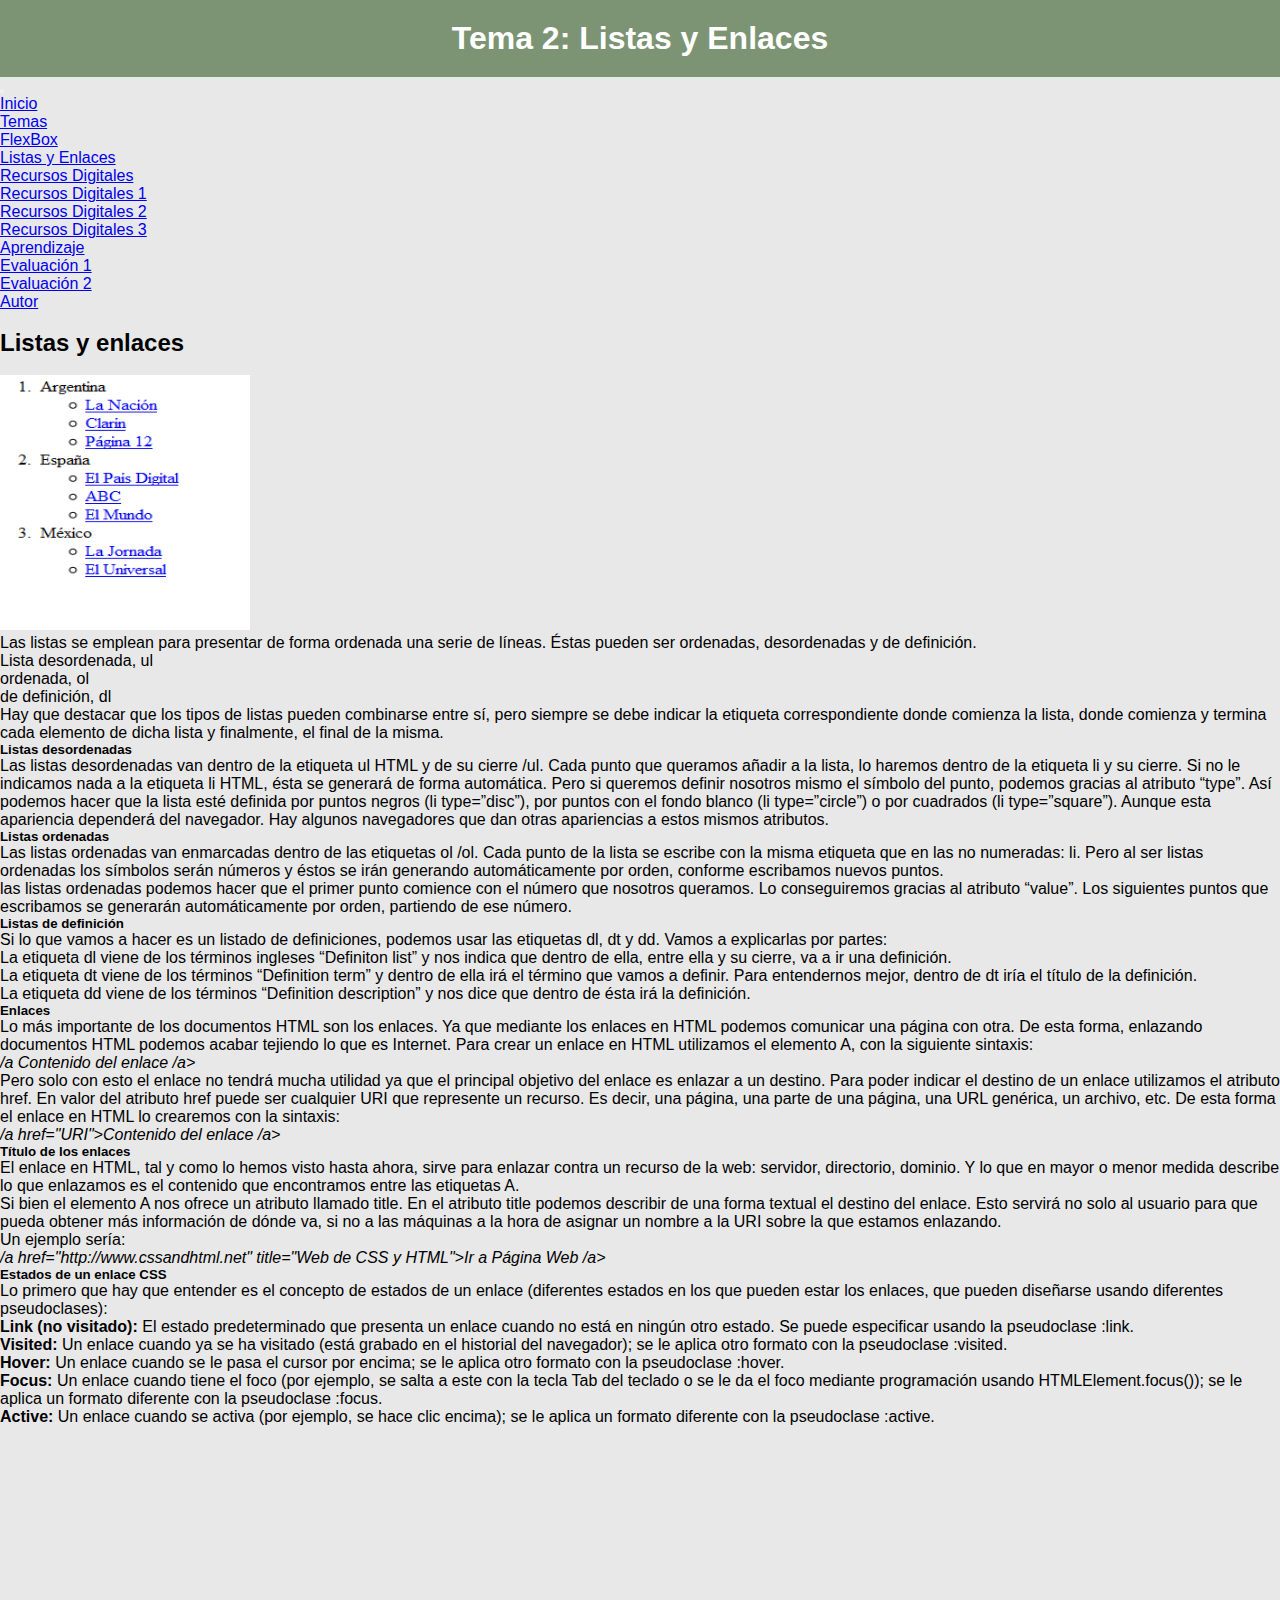
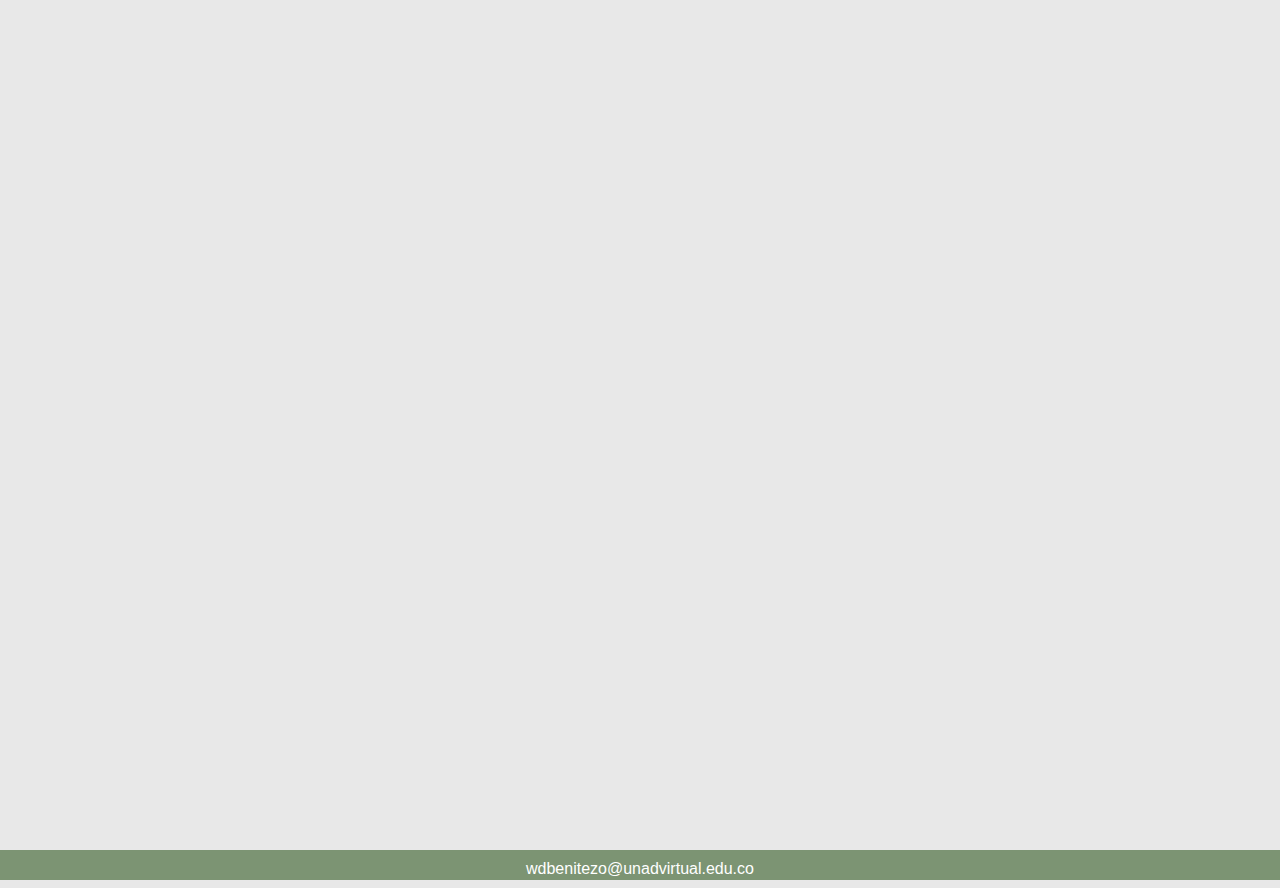
<file: fase4/tema2.html>
<!DOCTYPE html>
<html lang="es">
<head>
    <meta charset="UTF-8">
    <meta http-equiv="X-UA-Compatible" content="IE=edge">
    <meta name="viewport" content="width=device-width, initial-scale=1.0">
    <meta name="author" content="Wilson Daniel Benitez">
    <meta name="description" content="Aprende sobre FlexBox, listas y enlaces en HTML y CSS"/>
    <meta name="keywords" content="HTML, CSS, FlexBox, listas, enlaces, aprende, conocimiento, evaluación"/>
    <title>Tema 2</title>
    <link rel="stylesheet" href="css/estilos.css">
    <link href="https://cdn.jsdelivr.net/npm/bootstrap@5.1.3/dist/css/bootstrap.min.css" rel="stylesheet"
    integrity="sha384-1BmE4kWBq78iYhFldvKuhfTAU6auU8tT94WrHftjDbrCEXSU1oBoqyl2QvZ6jIW3"
    crossorigin="anonymous">
    <script src="https://cdn.jsdelivr.net/npm/bootstrap@5.1.3/dist/js/bootstrap.bundle.min.js" integrity="sha384-ka7Sk0Gln4gmtz2MlQnikT1wXgYsOg+OMhuP+IlRH9sENBO0LRn5q+8nbTov4+1p"
    crossorigin="anonymous"></script>
</head>
<body>
    <header class="container" style="background-color:#7C9473">
        <div class="row">
            <div class="col-10"><h1>Tema 2: Listas y Enlaces</h1></div>
            <div class="col-2"></div>
        </div>
    </header>
    <nav class="navbar navbar-expand-lg navbar-dark bg-dark">
        <div class="container-fluid">
          <button class="navbar-toggler" type="button" data-bs-toggle="collapse" data-bs-target="#navbarSupportedContent" aria-controls="navbarSupportedContent" aria-expanded="false" aria-label="Toggle navigation">
            <span class="navbar-toggler-icon"></span>
          </button>
          <div class="collapse navbar-collapse" id="navbarSupportedContent">
            <ul class="navbar-nav me-auto mb-2 mb-lg-0">
              <li class="nav-item">
                <a class="nav-link active" aria-current="page" href="index.html">Inicio</a>
              </li>
              <li class="nav-item dropdown">
                <a class="nav-link dropdown-toggle" href="#" id="navbarDropdown" role="button" data-bs-toggle="dropdown" aria-expanded="false">
                  Temas
                </a>
                <ul class="dropdown-menu" aria-labelledby="navbarDropdown">
                  <li><a class="dropdown-item" href="tema1.html">FlexBox</a></li>
                  <li><a class="dropdown-item" href="tema2.html">Listas y Enlaces</a></li>
                </ul>
              </li>
              <li class="nav-item dropdown">
                <a class="nav-link dropdown-toggle" href="#" id="navbarDropdown" role="button" data-bs-toggle="dropdown" aria-expanded="false">
                  Recursos Digitales
                </a>
                <ul class="dropdown-menu" aria-labelledby="navbarDropdown">
                  <li><a class="dropdown-item" href="recurso1.html">Recursos Digitales 1</a></li>
                  <li><a class="dropdown-item" href="recurso2.html">Recursos Digitales 2</a></li>
                  <li><a class="dropdown-item" href="recurso3.html">Recursos Digitales 3</a></li>
                </ul>
              </li>
              <li class="nav-item dropdown">
                <a class="nav-link dropdown-toggle" href="#" id="navbarDropdown" role="button" data-bs-toggle="dropdown" aria-expanded="false">
                  Aprendizaje
                </a>
                <ul class="dropdown-menu" aria-labelledby="navbarDropdown">
                    <li><a class="dropdown-item" href="evaluacion1.html">Evaluación 1</a></li>
                  <li><a class="dropdown-item" href="evaluacion2.html">Evaluación 2</a></li>
                </ul>
              </li>
              <li class="nav-item">
                <a class="nav-link" href="autor.html">Autor</a>
              </li>
            </ul>
          </div>
        </div>
      </nav>
      <br>
      <main class="container">
        <div class="row">
            <div class="col-md-8">
              <h2>Listas y enlaces</h2>
              <br>
              <img src="img/Listas.png" alt="ListayEnlace"
              width="250" height="255">
              <p>
                  Las listas se emplean para presentar de forma ordenada una serie de líneas.
                  Éstas pueden ser ordenadas, desordenadas y de definición.

                  <li>Lista desordenada, ul</li>
                  <li>ordenada, ol</li>
                  <li>de definición, dl</li>

                  Hay que destacar que los tipos de listas pueden combinarse entre sí,
                  pero siempre se debe indicar la etiqueta correspondiente donde comienza la lista,
                  donde comienza y termina cada elemento de dicha lista y finalmente, el final de la misma.

              <h5>Listas desordenadas</h5>
              <p>Las listas desordenadas van dentro de la etiqueta ul HTML y de su cierre /ul. Cada punto que queramos añadir a la lista, lo haremos dentro de la etiqueta li y su cierre.
                  Si no le indicamos nada a la etiqueta li HTML, ésta se generará de forma automática. Pero si queremos definir nosotros mismo el símbolo del punto, podemos gracias al atributo “type”.
                  Así podemos hacer que la lista esté definida por puntos negros (li type=”disc”), por puntos con el fondo blanco (li type=”circle”) o por cuadrados (li type=”square”). Aunque esta apariencia dependerá del navegador. Hay algunos navegadores que dan otras apariencias a estos mismos atributos.</p>
              </p>
              <h5>Listas ordenadas</h5>
              <p>Las listas ordenadas van enmarcadas dentro de las etiquetas ol /ol. Cada punto de la lista se escribe con la misma etiqueta que en las no numeradas: li. Pero al ser listas ordenadas los símbolos serán números y éstos se irán generando automáticamente por orden, conforme escribamos nuevos puntos.</p>
              <p>las listas ordenadas podemos hacer que el primer punto comience con el número que nosotros queramos. Lo conseguiremos gracias al atributo “value”. Los siguientes puntos que escribamos se generarán automáticamente por orden, partiendo de ese número.</p>
              </p>
              <h5>Listas de definición</h5>
              <p>Si lo que vamos a hacer es un listado de definiciones, podemos usar las etiquetas dl, dt y dd. Vamos a explicarlas por partes:
              <p>La etiqueta dl viene de los términos ingleses “Definiton list” y nos indica que dentro de ella, entre ella y su cierre, va a ir una definición.</p>
              <p>La etiqueta dt viene de los términos “Definition term” y dentro de ella irá el término que vamos a definir. Para entendernos mejor, dentro de dt iría el título de la definición.</p>    
              <p>La etiqueta dd viene de los términos “Definition description” y nos dice que dentro de ésta irá la definición.</p>   
              </p>
              <h5>Enlaces</h5>
              <p>Lo más importante de los documentos HTML son los enlaces. Ya que mediante los enlaces en HTML podemos comunicar una página con otra. De esta forma, enlazando documentos HTML podemos acabar tejiendo lo que es Internet.
                  Para crear un enlace en HTML utilizamos el elemento A, con la siguiente sintaxis:</p>
                  <p><i>/a Contenido del enlace /a></i></p>
              <p>Pero solo con esto el enlace no tendrá mucha utilidad ya que el principal objetivo del enlace es enlazar a un destino. Para poder indicar el destino de un enlace utilizamos el atributo href.
                  En valor del atributo href puede ser cualquier URI que represente un recurso. Es decir, una página, una parte de una página, una URL genérica, un archivo, etc. De esta forma el enlace en HTML lo crearemos con la sintaxis:</p>
                  <p><i>/a href="URI">Contenido del enlace /a></i></p>
              <h5>Título de los enlaces</h5>
              <p>El enlace en HTML, tal y como lo hemos visto hasta ahora, sirve para enlazar contra un recurso de la web: servidor, directorio, dominio. Y lo que en mayor o menor medida describe lo que enlazamos es el contenido que encontramos entre las etiquetas A.</p>
              <p>Si bien el elemento A nos ofrece un atributo llamado title. En el atributo title podemos describir de una forma textual el destino del enlace. Esto servirá no solo al usuario para que pueda obtener más información de dónde va,
                  si no a las máquinas a la hora de asignar un nombre a la URI sobre la que estamos enlazando.</p>
              <p>Un ejemplo sería:</p>
              <p><i>/a href="http://www.cssandhtml.net" title="Web de CSS y HTML">Ir a Página Web /a></i></p>
              <h5>Estados de un enlace CSS</h5>
              <p>Lo primero que hay que entender es el concepto de estados de un enlace (diferentes estados en los que pueden estar los enlaces, que pueden diseñarse usando diferentes pseudoclases):</p>
                  <li><b>Link (no visitado):</b> El estado predeterminado que presenta un enlace cuando no está en ningún otro estado. Se puede especificar usando la pseudoclase :link.</li>
                  <li><b>Visited:</b> Un enlace cuando ya se ha visitado (está grabado en el historial del navegador); se le aplica otro formato con la pseudoclase :visited.</li>
                  <li><b>Hover:</b> Un enlace cuando se le pasa el cursor por encima; se le aplica otro formato con la pseudoclase :hover.</li>
                  <li><b>Focus:</b> Un enlace cuando tiene el foco (por ejemplo, se salta a este con la tecla Tab del teclado o se le da el foco mediante programación usando HTMLElement.focus()); se le aplica un formato diferente con la pseudoclase :focus.</li>
                  <li><b>Active:</b> Un enlace cuando se activa (por ejemplo, se hace clic encima); se le aplica un formato diferente con la pseudoclase :active.</li>
            </div>
            <aside class="col-md-4">
              <iframe src="https://www.facebook.com/plugins/page.php?href=https%3A%2F%2Fwww.facebook.com%2FUniversidadUNAD&amp;tabs=timeline&amp;width=340&amp;height=980&amp;small_header=false&amp;adapt_container_width=true&amp;hide_cover=false&amp;show_facepile=true&amp;appId" width="340" height="980" style="border:none;overflow:hidden"
              scrolling="no" frameborder="0" allowfullscreen="true" allow="autoplay; clipboard-write; encrypted-media; picture-in-picture; web-share"></iframe>
            </aside>
        </div>
    </main>
    <footer><p>wdbenitezo@unadvirtual.edu.co</p></footer>
    
</body>
</html>
</file>
<file: css/estilos.css>
* {
    padding: 0;
    margin: 0;
}
h1 {
    text-align: center;
    background-color: #7C9473;
    color: white;
    padding: 20px;
}

body{
    font-family: Arial, Helvetica, sans-serif;
    background: #e8e8e8;
}

#menu{
    width: 100%;
}

ul, ol {
    list-style: none;
}


.nav li a {
    background-color: #A6A9B6;
    color: #fff;
    text-decoration: none;
    padding: 10px 15px;
    display: block;
}

.nav > li {
    float: left;
}

.nav li a:hover{
    background-color: #434343;
}

.nav li ul{
    display:none;
    position: absolute;
    min-width: 140px;
}

.nav li:hover > ul{
    display: block;
}

.contenido {
    display: flex;
    margin:  60px;
}


.contenido{
    display: flex;
    margin: 60px;
}

.divi{
    width: 80%;
    border-right: 3px solid #7C9473;
}

.secciones {
    display: flex;
    align-items: center;
    padding: 40px;
}

.timeline{
    width: 20%;
    margin-top: 60px;
}

footer{
    width: 100%;
    height: 30px;
    background-color: #7C9473;
    color: white;
    margin-top: 40px;
}

footer p{
    text-align: center;
    padding: 10px;
}

.col-md-7{
    text-align: center;
}

.row{
    text-align: center;
}

.fases{
    text-align: center;
}
</file>
<file: fase3/css/estilos.css>
* {
    padding: 0;
    margin: 0;
}
h1 {
    text-align: center;
    background-color: #7C9473;
    color: white;
    padding: 20px;
}

body{
    font-family: Arial, Helvetica, sans-serif;
    background: #e8e8e8;
}

#menu{
    width: 100%;
}

ul, ol {
    list-style: none;
}


.nav li a {
    background-color: #A6A9B6;
    color: #fff;
    text-decoration: none;
    padding: 10px 15px;
    display: block;
}

.nav > li {
    float: left;
}

.nav li a:hover{
    background-color: #434343;
}

.nav li ul{
    display:none;
    position: absolute;
    min-width: 140px;
}

.nav li:hover > ul{
    display: block;
}

.contenido {
    display: flex;
    margin:  60px;
}

img {
    width: 220px;
    height: 205px;
    border-radius: 50%;
}

.contenido{
    display: flex;
    margin: 60px;
}

.divi{
    width: 80%;
    border-right: 3px solid #7C9473;
}

.secciones {
    display: flex;
    align-items: center;
    padding: 40px;
}

.timeline{
    width: 20%;
    margin-top: 60px;
}

footer{
    width: 100%;
    height: 30px;
    background-color: #7C9473;
    color: white;
    margin-top: 40px;
}

footer p{
    text-align: center;
    padding: 10px;
}
</file>
<file: fase4/css/estilos.css>
* {
    padding: 0;
    margin: 0;
}
h1 {
    text-align: center;
    background-color: #7C9473;
    color: white;
    padding: 20px;
}

body{
    font-family: Arial, Helvetica, sans-serif;
    background: #e8e8e8;
}

#menu{
    width: 100%;
}

ul, ol {
    list-style: none;
}


.nav li a {
    background-color: #A6A9B6;
    color: #fff;
    text-decoration: none;
    padding: 10px 15px;
    display: block;
}

.nav > li {
    float: left;
}

.nav li a:hover{
    background-color: #434343;
}

.nav li ul{
    display:none;
    position: absolute;
    min-width: 140px;
}

.nav li:hover > ul{
    display: block;
}

.contenido {
    display: flex;
    margin:  60px;
}


.contenido{
    display: flex;
    margin: 60px;
}

.divi{
    width: 80%;
    border-right: 3px solid #7C9473;
}

.secciones {
    display: flex;
    align-items: center;
    padding: 40px;
}

.timeline{
    width: 20%;
    margin-top: 60px;
}

footer{
    width: 100%;
    height: 30px;
    background-color: #7C9473;
    color: white;
    margin-top: 40px;
}

footer p{
    text-align: center;
    padding: 10px;
}

.col-md-7{
    text-align: center;
}
</file>
